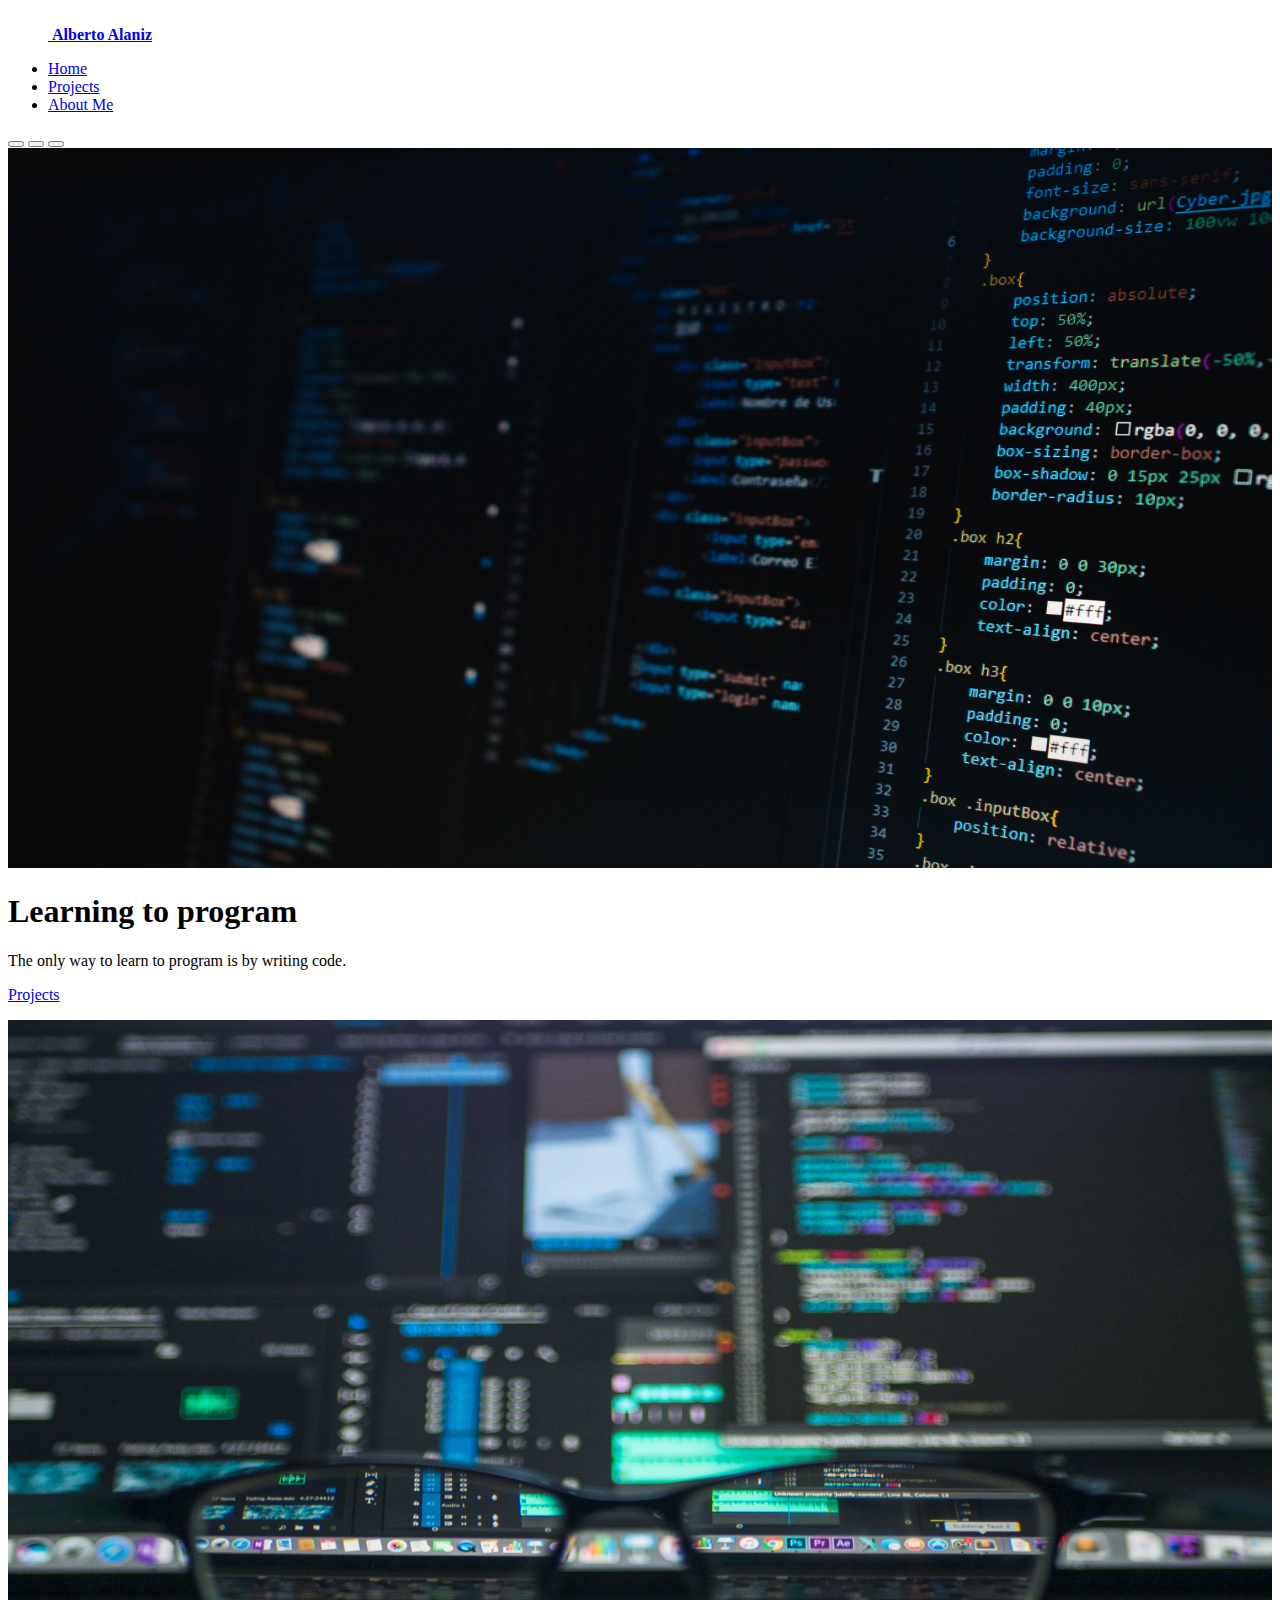
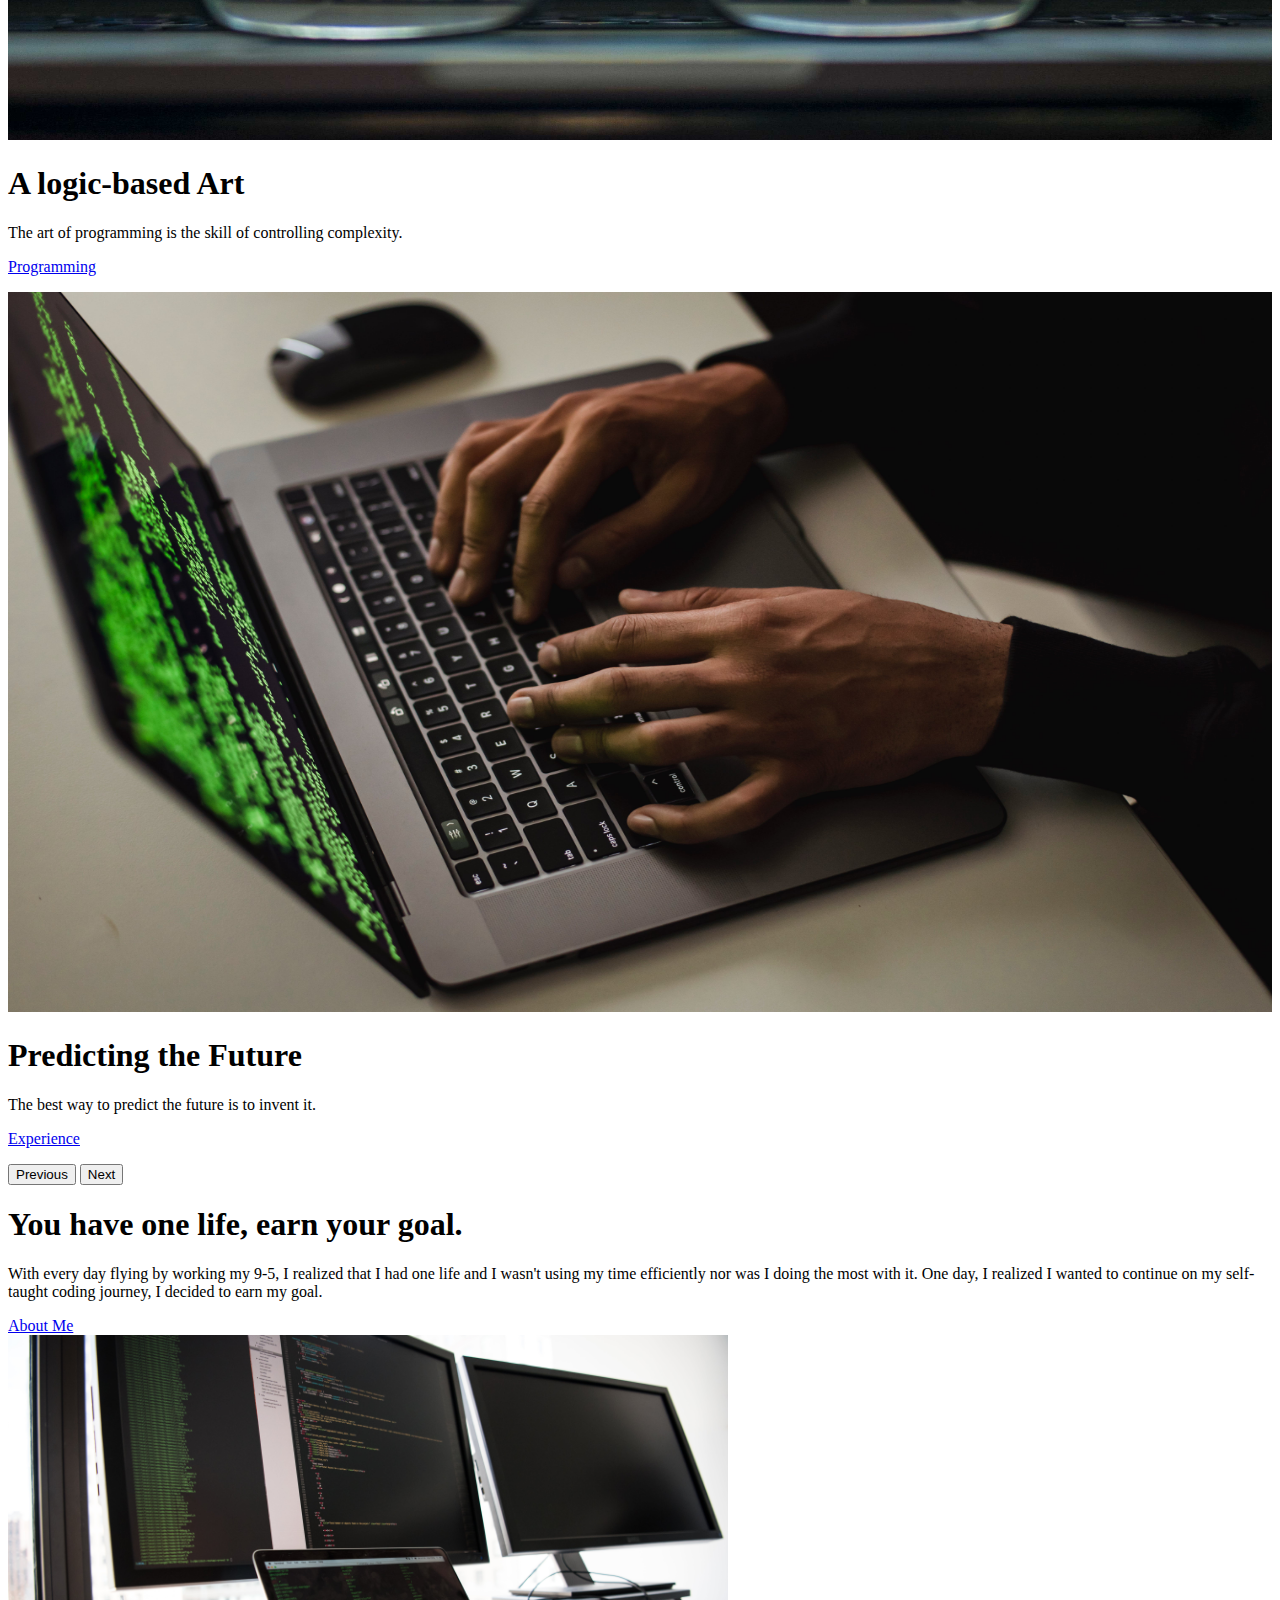
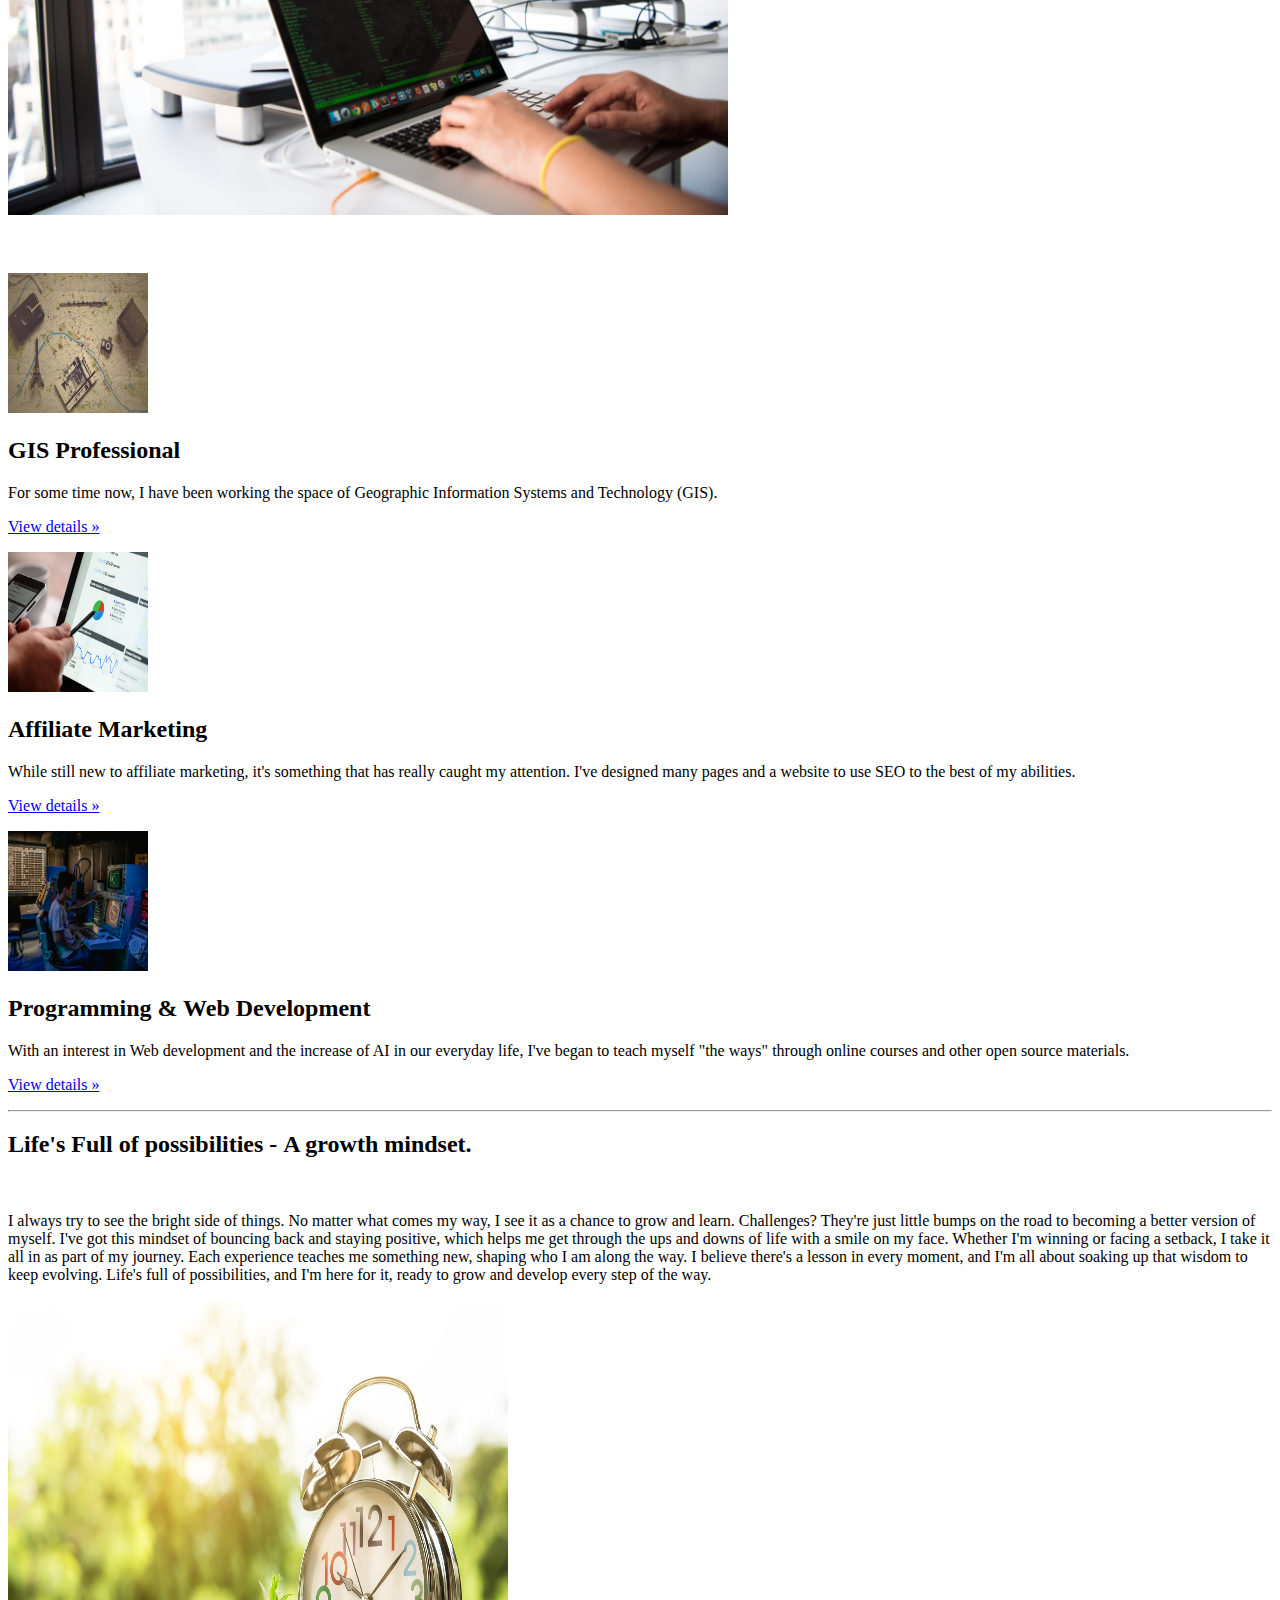
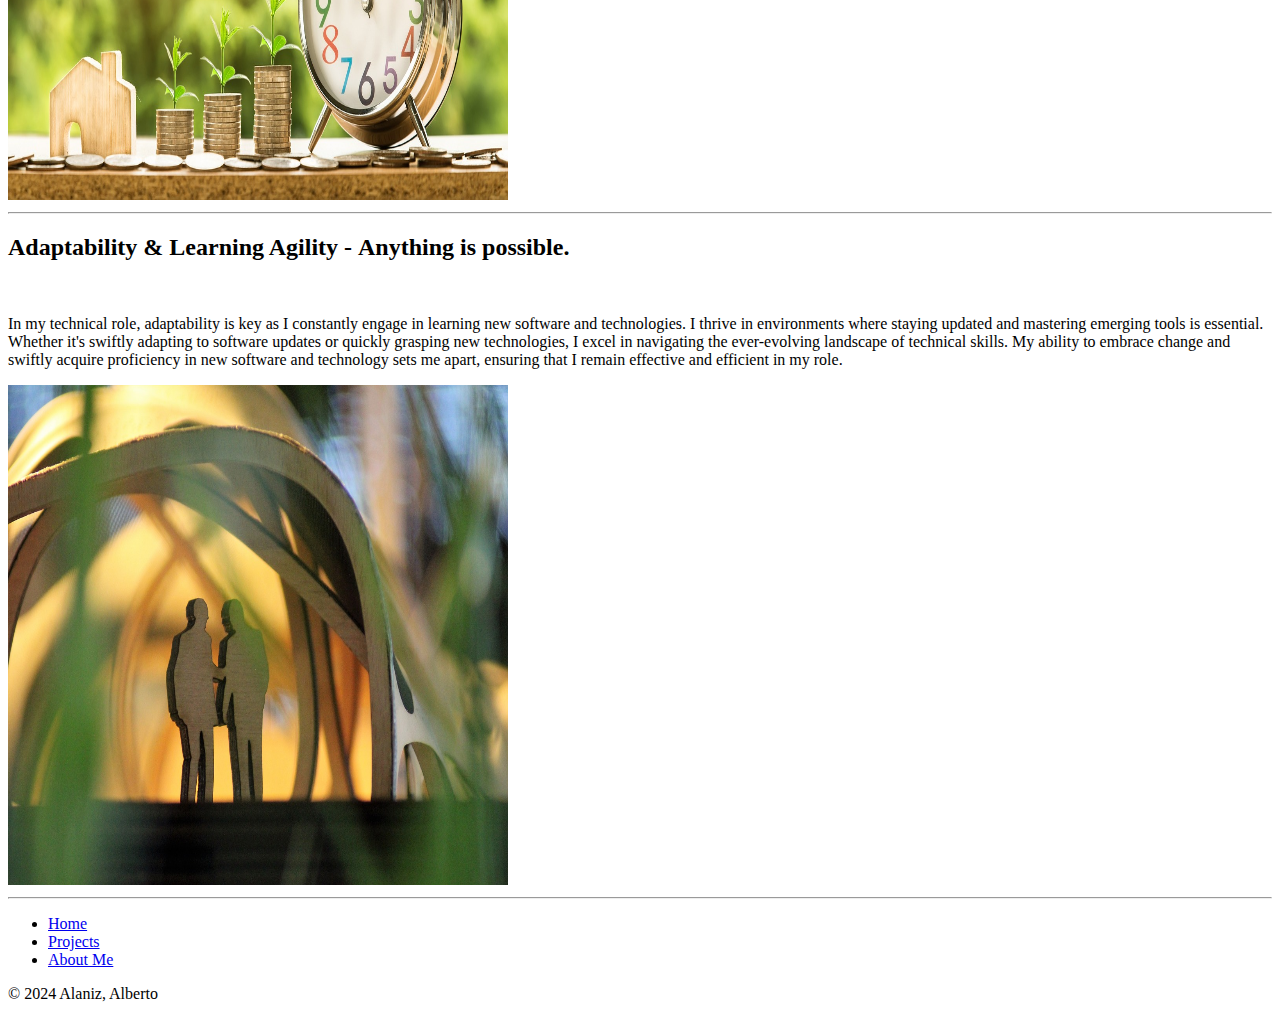
<file: index.html>
<!DOCTYPE html>
<html lang="en">
<head>
    <meta charset="UTF-8">
    <meta name="viewport" content="width=device-width, initial-scale=1.0">
    <link href="https://cdn.jsdelivr.net/npm/bootstrap@5.3.2/dist/css/bootstrap.min.css" rel="stylesheet" integrity="sha384-T3c6CoIi6uLrA9TneNEoa7RxnatzjcDSCmG1MXxSR1GAsXEV/Dwwykc2MPK8M2HN" crossorigin="anonymous">
    
    <title>Alberto Alaniz</title>
</head>
<body>
    <header class="d-flex flex-wrap justify-content-center py-3 mb-4 border-bottom">
        <a href="index.html" class="d-flex align-items-center mb-3 mb-md-0 me-md-auto link-body-emphasis text-decoration-none">
          <svg class="bi me-2" width="40" height="32"><use xlink:href="#bootstrap"></use></svg>
          <span class="fs-4"><b>Alberto Alaniz </b></span>
        </a>
  
        <ul class="nav nav-pills">
          <li class="nav-item"><a href="#" class="nav-link active" aria-current="page">Home</a></li>
          <li class="nav-item"><a href="projects.html" class="nav-link">Projects</a></li>
          <li class="nav-item"><a href="about.html" class="nav-link">About Me</a></li>
        </ul>
      </header>

      <div id="myCarousel" class="carousel slide mb-6" data-bs-ride="carousel">
        <div class="carousel-indicators">
          <button type="button" data-bs-target="#myCarousel" data-bs-slide-to="0" class="" aria-label="Slide 1"></button>
          <button type="button" data-bs-target="#myCarousel" data-bs-slide-to="1" aria-label="Slide 2" class="active" aria-current="true"></button>
          <button type="button" data-bs-target="#myCarousel" data-bs-slide-to="2" aria-label="Slide 3" class=""></button>
        </div>
        <div class="carousel-inner">
          <div class="carousel-item">
            <img class="bd-placeholder-img" width="100%" height="720px" src="try2.jpg" aria-hidden="true" preserveAspectRatio="xMidYMid slice" focusable="false"><rect  fill="var(--bs-secondary-color)"></rect></img>
            <div class="container">
              <div class="carousel-caption text-start">
                <h1>Learning to program</h1>
                <p class="opacity-75">The only way to learn to program is by writing code.</p>
                <p><a class="btn btn-lg btn-primary" href="projects.html">Projects</a></p>
              </div>
            </div>
          </div>
          <div class="carousel-item active">
            <img class="bd-placeholder-img" width="100%" height="720px" src="try1.jpg" aria-hidden="true" preserveAspectRatio="xMidYMid slice" focusable="false"><rect fill="var(--bs-secondary-color)"></rect></img>
            <div class="container">
              <div class="carousel-caption">
                <h1>A logic-based Art</h1>
                <p>The art of programming is the skill of controlling complexity.</p>
                <p><a class="btn btn-lg btn-primary" href="programming.html">Programming</a></p>
              </div>
            </div>
          </div>
          <div class="carousel-item">
            <img class="bd-placeholder-img" width="100%" height="720px" src="try3.jpg" aria-hidden="true" preserveAspectRatio="xMidYMid slice" focusable="false"><rect  fill="var(--bs-secondary-color)"></rect></img>
            <div class="container">
              <div class="carousel-caption text-end">
                <h1>Predicting the Future</h1>
                <p>The best way to predict the future is to invent it.</p>
                <p><a class="btn btn-lg btn-primary" href="gis.html">Experience</a></p>
              </div>
            </div>
          </div>
        </div>
        <button class="carousel-control-prev" type="button" data-bs-target="#myCarousel" data-bs-slide="prev">
          <span class="carousel-control-prev-icon" aria-hidden="true"></span>
          <span class="visually-hidden">Previous</span>
        </button>
        <button class="carousel-control-next" type="button" data-bs-target="#myCarousel" data-bs-slide="next">
          <span class="carousel-control-next-icon" aria-hidden="true"></span>
          <span class="visually-hidden">Next</span>
        </button>
      </div>

      <div class="row p-4 pb-0 pe-lg-0 pt-lg-5 align-items-center rounded-3 border shadow-lg">
        <div class="col-lg-7 p-3 p-lg-5 pt-lg-3">
          <h1 class="display-4 fw-bold lh-1 text-body-emphasis">You have one life, earn your goal.</h1>
          <p class="lead">With every day flying by working my 9-5, I realized that I had one life and I wasn't using my time efficiently nor was I doing the most with it. One day, I realized I wanted to continue on my self-taught coding journey, I decided to earn my goal.</p>
          <div class="d-grid gap-2 d-md-flex justify-content-md-start mb-4 mb-lg-3">
            <a class="btn btn-lg btn-primary" href="about.html">About Me</a>
          </div>
        </div>
        <div class="col-lg-4 offset-lg-1 p-0 overflow-hidden shadow-lg">
            <img class="rounded-lg-3" src="codingpicture.jpg" alt="" width="720">
        </div>
      </div>

      <div>
        <br>
        <br>
        <br>
      </div>
      
      <div class="container marketing">

        <!-- Three columns of text below the carousel -->
        <div class="row">
          <div class="col-lg-4">
            <img class="bd-placeholder-img rounded-circle" width="140" height="140" src="gispicture.jpg" role="img" aria-label="Placeholder" preserveAspectRatio="xMidYMid slice" focusable="false"><title>Placeholder</title><rect width="100%" height="100%" fill="var(--bs-secondary-color)"></rect></img>
            <h2 class="fw-normal">GIS Professional</h2>
            <p>For some time now, I have been working the space of Geographic Information Systems and Technology (GIS).</p>
            <p><a class="btn btn-primary" href="gis.html">View details »</a></p>
          </div><!-- /.col-lg-4 -->
          <div class="col-lg-4">
            <img class="bd-placeholder-img rounded-circle" width="140" height="140" src="marketing.jpg" role="img" aria-label="Placeholder" preserveAspectRatio="xMidYMid slice" focusable="false"><title>Placeholder</title><rect width="100%" height="100%" fill="var(--bs-secondary-color)"></rect></img>
            <h2 class="fw-normal">Affiliate Marketing</h2>
            <p>While still new to affiliate marketing, it's something that has really caught my attention. I've designed many pages and a website to use SEO to the best of my abilities.</p>
            <p><a class="btn btn-primary" href="marketing.html">View details »</a></p>
          </div><!-- /.col-lg-4 -->
          <div class="col-lg-4">
            <img class="bd-placeholder-img rounded-circle" width="140" height="140" src="machine.jpg" role="img" aria-label="Placeholder" preserveAspectRatio="xMidYMid slice" focusable="false"><title>Placeholder</title><rect width="100%" height="100%" fill="var(--bs-secondary-color)"></rect></img>
            <h2 class="fw-normal">Programming & Web Development</h2>
            <p>With an interest in Web development and the increase of AI in our everyday life, I've began to teach myself "the ways" through online courses and other open source materials.</p>
            <p><a class="btn btn-primary" href="programming.html">View details »</a></p>
          </div><!-- /.col-lg-4 -->
        </div><!-- /.row -->
    
    
        <!-- START THE FEATURETTES -->
    
        <hr class="featurette-divider">
    
        <div class="row featurette">
          <div class="col-md-7">
            <h2 class="featurette-heading fw-normal lh-1"><b>Life's Full of possibilities - </b><span class="text-body-secondary">A growth mindset.</span></h2><br>
            <p class="lead">I always try to see the bright side of things. No matter what comes my way, I see it as a chance to grow and learn. Challenges? They're just little bumps on the road to becoming a better version of myself. I've got this mindset of bouncing back and staying positive, which helps me get through the ups and downs of life with a smile on my face. Whether I'm winning or facing a setback, I take it all in as part of my journey. Each experience teaches me something new, shaping who I am along the way. I believe there's a lesson in every moment, and I'm all about soaking up that wisdom to keep evolving. Life's full of possibilities, and I'm here for it, ready to grow and develop every step of the way.</p>
          </div>
          <div class="col-md-5">
            <img class="bd-placeholder-img bd-placeholder-img-lg featurette-image img-fluid mx-auto" width="500" height="500" src="growth.jpg" role="img" aria-label="Placeholder: 500x500" preserveAspectRatio="xMidYMid slice" focusable="false"><title>Placeholder</title><rect width="100%" height="100%" fill="var(--bs-secondary-bg)"></rect><text x="50%" y="50%" fill="var(--bs-secondary-color)" dy=".3em"></text></img>
          </div>
        </div>
    
        <hr class="featurette-divider">
    
        <div class="row featurette">
          <div class="col-md-7 order-md-2">
            <h2 class="featurette-heading fw-normal lh-1"><b>Adaptability & Learning Agility - </b><span class="text-body-secondary">Anything is possible.</span></h2><br>
            <p class="lead">In my technical role, adaptability is key as I constantly engage in learning new software and technologies. I thrive in environments where staying updated and mastering emerging tools is essential. Whether it's swiftly adapting to software updates or quickly grasping new technologies, I excel in navigating the ever-evolving landscape of technical skills. My ability to embrace change and swiftly acquire proficiency in new software and technology sets me apart, ensuring that I remain effective and efficient in my role.

            </p>
          </div>
          <div class="col-md-5 order-md-1"> 
            <img class="bd-placeholder-img bd-placeholder-img-lg featurette-image img-fluid mx-auto" width="500" height="500" src="adaptability.jpg" role="img" aria-label="Placeholder: 500x500" preserveAspectRatio="xMidYMid slice" focusable="false"><title>Placeholder</title><rect width="100%" height="100%" fill="var(--bs-secondary-bg)"></rect><text x="50%" y="50%" fill="var(--bs-secondary-color)" dy=".3em"></text></img>
          </div>
        </div>
    
        <hr class="featurette-divider">
    
    
        <!-- /END THE FEATURETTES -->
        <footer class="py-3 my-4">
          <ul class="nav justify-content-center border-bottom pb-3 mb-3">
            <li class="nav-item"><a href="index.html" class="nav-link px-2 text-body-secondary">Home</a></li>
            <li class="nav-item"><a href="projects.html" class="nav-link px-2 text-body-secondary">Projects</a></li>
            <li class="nav-item"><a href="about.html" class="nav-link px-2 text-body-secondary">About Me</a></li>
          </ul>
          <p class="text-center text-body-secondary">© 2024 Alaniz, Alberto</p>
        </footer>
      </div>

       

      

    <script src="https://cdn.jsdelivr.net/npm/bootstrap@5.3.2/dist/js/bootstrap.bundle.min.js" integrity="sha384-C6RzsynM9kWDrMNeT87bh95OGNyZPhcTNXj1NW7RuBCsyN/o0jlpcV8Qyq46cDfL" crossorigin="anonymous"></script>
</body>
</html>
</file>
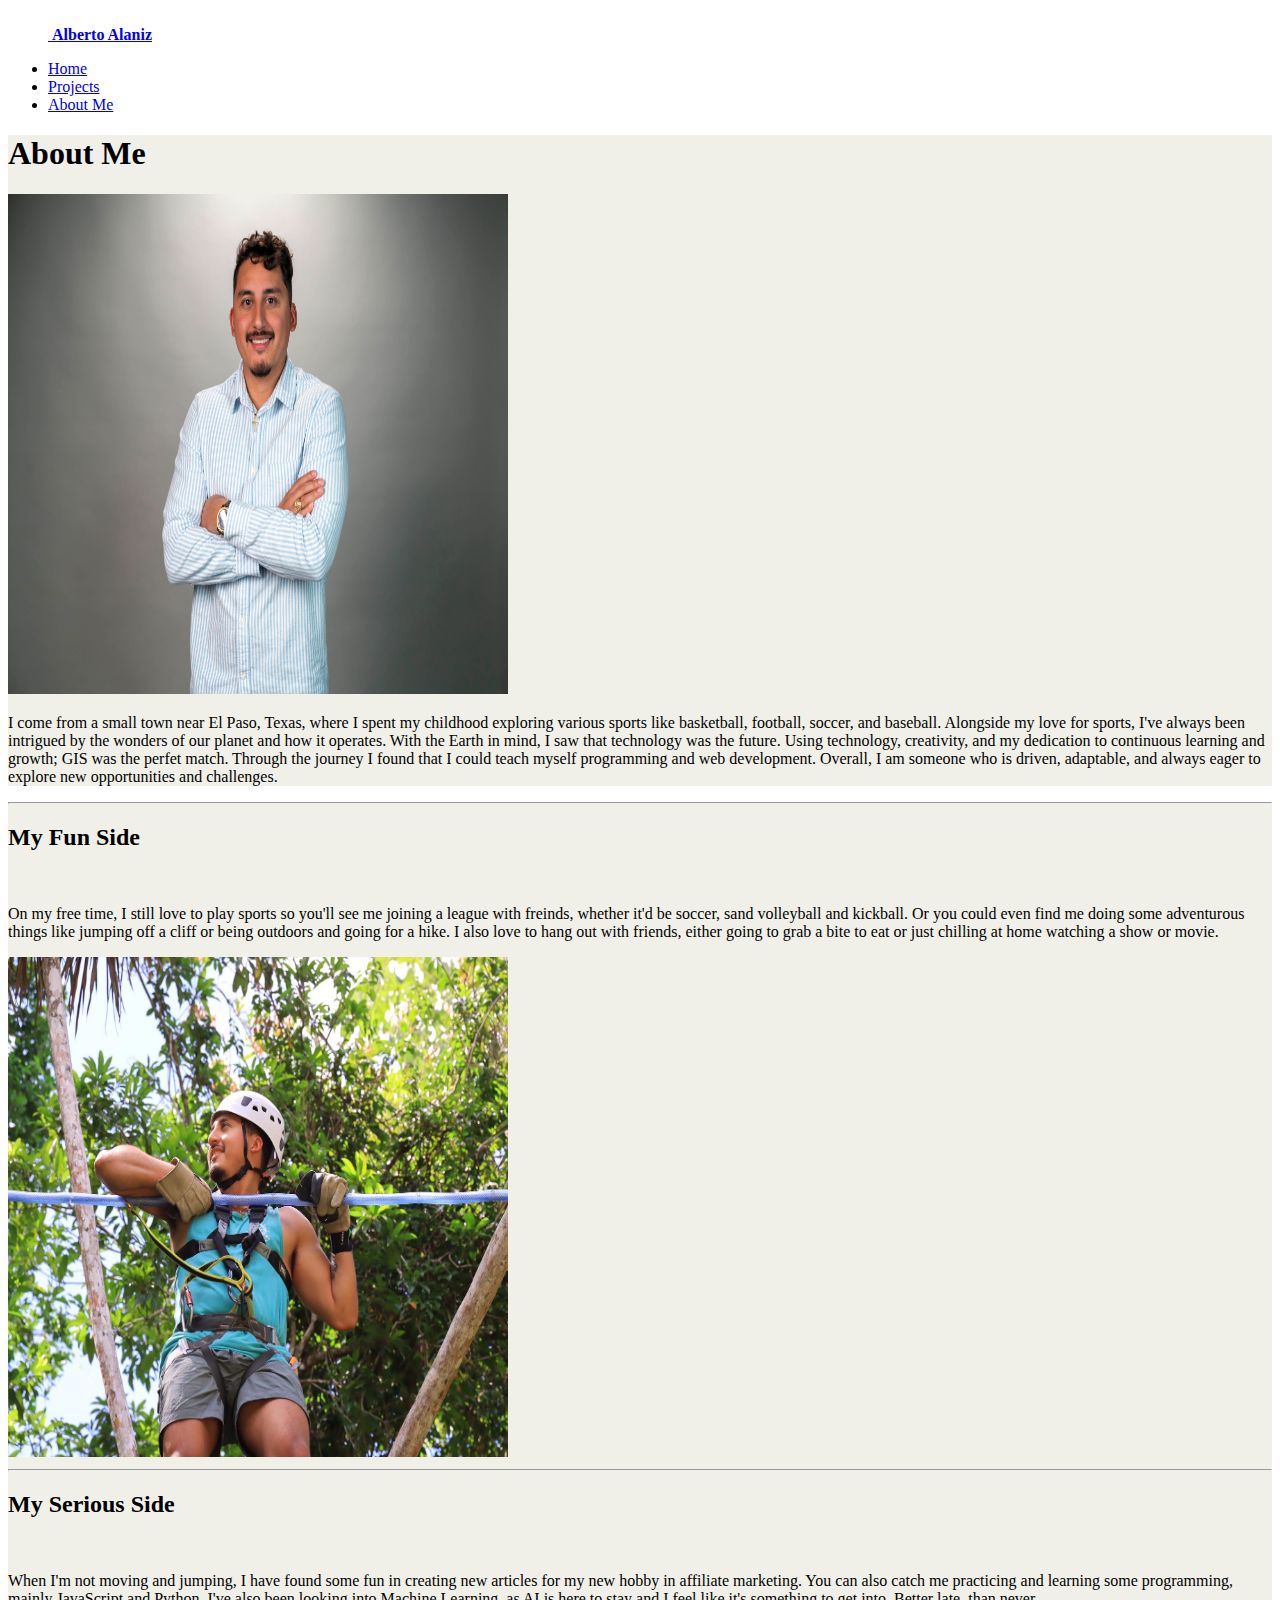
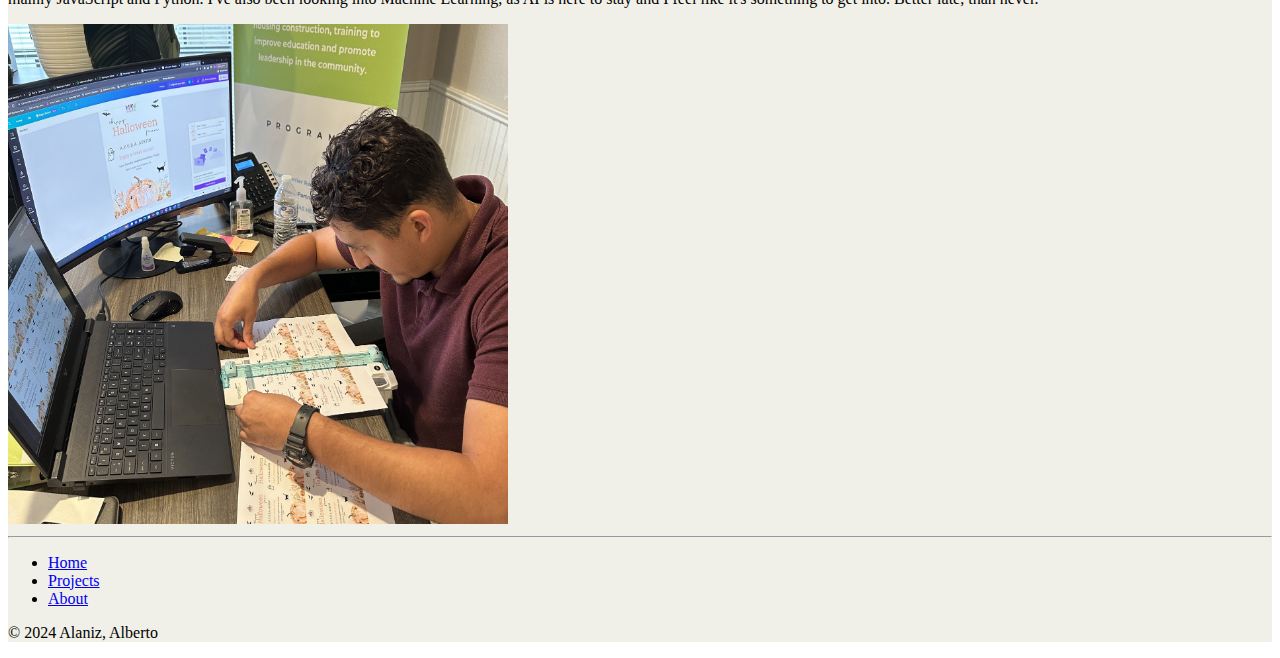
<file: about.html>
<!DOCTYPE html>
<html lang="en">
<head>
    <meta charset="UTF-8">
    <meta name="viewport" content="width=device-width, initial-scale=1.0">
    <link href="https://cdn.jsdelivr.net/npm/bootstrap@5.3.2/dist/css/bootstrap.min.css" rel="stylesheet" integrity="sha384-T3c6CoIi6uLrA9TneNEoa7RxnatzjcDSCmG1MXxSR1GAsXEV/Dwwykc2MPK8M2HN" crossorigin="anonymous">
    <link href="syle.css" rel="stylesheet">
    <title>About Me</title>
</head>
<body>
    
    <header class="d-flex flex-wrap justify-content-center py-3 mb-4 border-bottom">
        <a href="index.html" class="d-flex align-items-center mb-3 mb-md-0 me-md-auto link-body-emphasis text-decoration-none">
          <svg class="bi me-2" width="40" height="32"><use xlink:href="#bootstrap"></use></svg>
          <span class="fs-4"><b>Alberto Alaniz </b></span>
        </a>
  
        <ul class="nav nav-pills">
          <li class="nav-item"><a href="index.html" class="nav-link active" aria-current="page">Home</a></li>
          <li class="nav-item"><a href="projects.html" class="nav-link">Projects</a></li>
          <li class="nav-item"><a href="about.html" class="nav-link">About Me</a></li>
        </ul>
      </header>
      
      
      <section class="py-5 text-center container">
        <div class="row py-lg-5">
          <div class="col-lg-6 col-md-8 mx-auto">
            <h1 class="fw-normal"><b>About Me</b></h1>
            <img class="bd-placeholder-img bd-placeholder-img-lg featurette-image img-fluid mx-auto rounded-circle" width="500" height="500" src="self.jpg" role="img" aria-label="Placeholder: 500x500" preserveAspectRatio="xMidYMid slice" focusable="false"><title>Placeholder</title><rect width="100%" height="100%" fill="var(--bs-secondary-bg)"></rect><text x="50%" y="50%" fill="var(--bs-secondary-color)" dy=".3em"></text></img>
            <p class="lead text-body-secondary">I come from a small town near El Paso, Texas, where I spent my childhood exploring various sports like basketball, football, soccer, and baseball. Alongside my love for sports, I've always been intrigued by the wonders of our planet and how it operates. With the Earth in mind, I saw that technology was the future. Using technology, creativity, and my dedication to continuous learning and growth; GIS was the perfet match.
                 Through the journey I found that I could teach myself programming and web development. Overall, I am someone who is driven, adaptable, and always eager to explore new opportunities and challenges. </p>
          </div>
        </div>
      </section>

      <div class="container marketing">


        <hr class="featurette-divider">
    
        <div class="row featurette">
          <div class="col-md-7">
            <h2 class="featurette-heading fw-normal lh-1"><b>My Fun Side </b><span class="text-body-secondary"> </span></h2><p></p><br>
            <p class="lead">On my free time, I still love to play sports so you'll see me joining a league with freinds, whether it'd be soccer, sand volleyball and kickball. Or you could even find me doing some adventurous things like jumping off a cliff or being outdoors and going for a hike. I also love to hang out with friends, either going to grab a bite to eat or just chilling at home watching a show or movie. </p>
        </div>
          <div class="col-md-5">
            <img class="bd-placeholder-img bd-placeholder-img-lg featurette-image img-fluid mx-auto" width="500" height="500" src="adventure.JPG" role="img" aria-label="Placeholder: 500x500" preserveAspectRatio="xMidYMid slice" focusable="false"><title>Placeholder</title><rect width="100%" height="100%" fill="var(--bs-secondary-bg)"></rect><text x="50%" y="50%" fill="var(--bs-secondary-color)" dy=".3em"></text></img>
          </div>
        </div>
    
        <hr class="featurette-divider">
    
        <div class="row featurette">
          <div class="col-md-7 order-md-2">
            <h2 class="featurette-heading fw-normal lh-1"><b>My Serious Side </b><span class="text-body-secondary"> </span></h2><p></p><br>
            <p class="lead">When I'm not moving and jumping, I have found some fun in creating new articles for my new hobby in affiliate marketing. You can also catch me practicing and learning some programming, mainly JavaScript and Python. I've also been looking into Machine Learning, as AI is here to stay and I feel like it's something to get into. Better late, than never.

            </p>
          </div>
          <div class="col-md-5 order-md-1"> 
            <img class="bd-placeholder-img bd-placeholder-img-lg featurette-image img-fluid mx-auto" width="500" height="500" src="serious.jpg" role="img" aria-label="Placeholder: 500x500" preserveAspectRatio="xMidYMid slice" focusable="false"><title>Placeholder</title><rect width="100%" height="100%" fill="var(--bs-secondary-bg)"></rect><text x="50%" y="50%" fill="var(--bs-secondary-color)" dy=".3em"></text></img>
          </div>
        </div>

        <hr class="featurette-divider">
        

        <footer class="py-3 my-4">
            <ul class="nav justify-content-center border-bottom pb-3 mb-3">
              <li class="nav-item"><a href="index.html" class="nav-link px-2 text-body-secondary">Home</a></li>
              <li class="nav-item"><a href="projects.html" class="nav-link px-2 text-body-secondary">Projects</a></li>
              <li class="nav-item"><a href="about.html" class="nav-link px-2 text-body-secondary">About</a></li>
            </ul>
            <p class="text-center text-body-secondary">© 2024 Alaniz, Alberto</p>
          </footer>
      </div>

    <script src="https://cdn.jsdelivr.net/npm/bootstrap@5.3.2/dist/js/bootstrap.bundle.min.js" integrity="sha384-C6RzsynM9kWDrMNeT87bh95OGNyZPhcTNXj1NW7RuBCsyN/o0jlpcV8Qyq46cDfL" crossorigin="anonymous"></script>
</body>
</html>
</file>
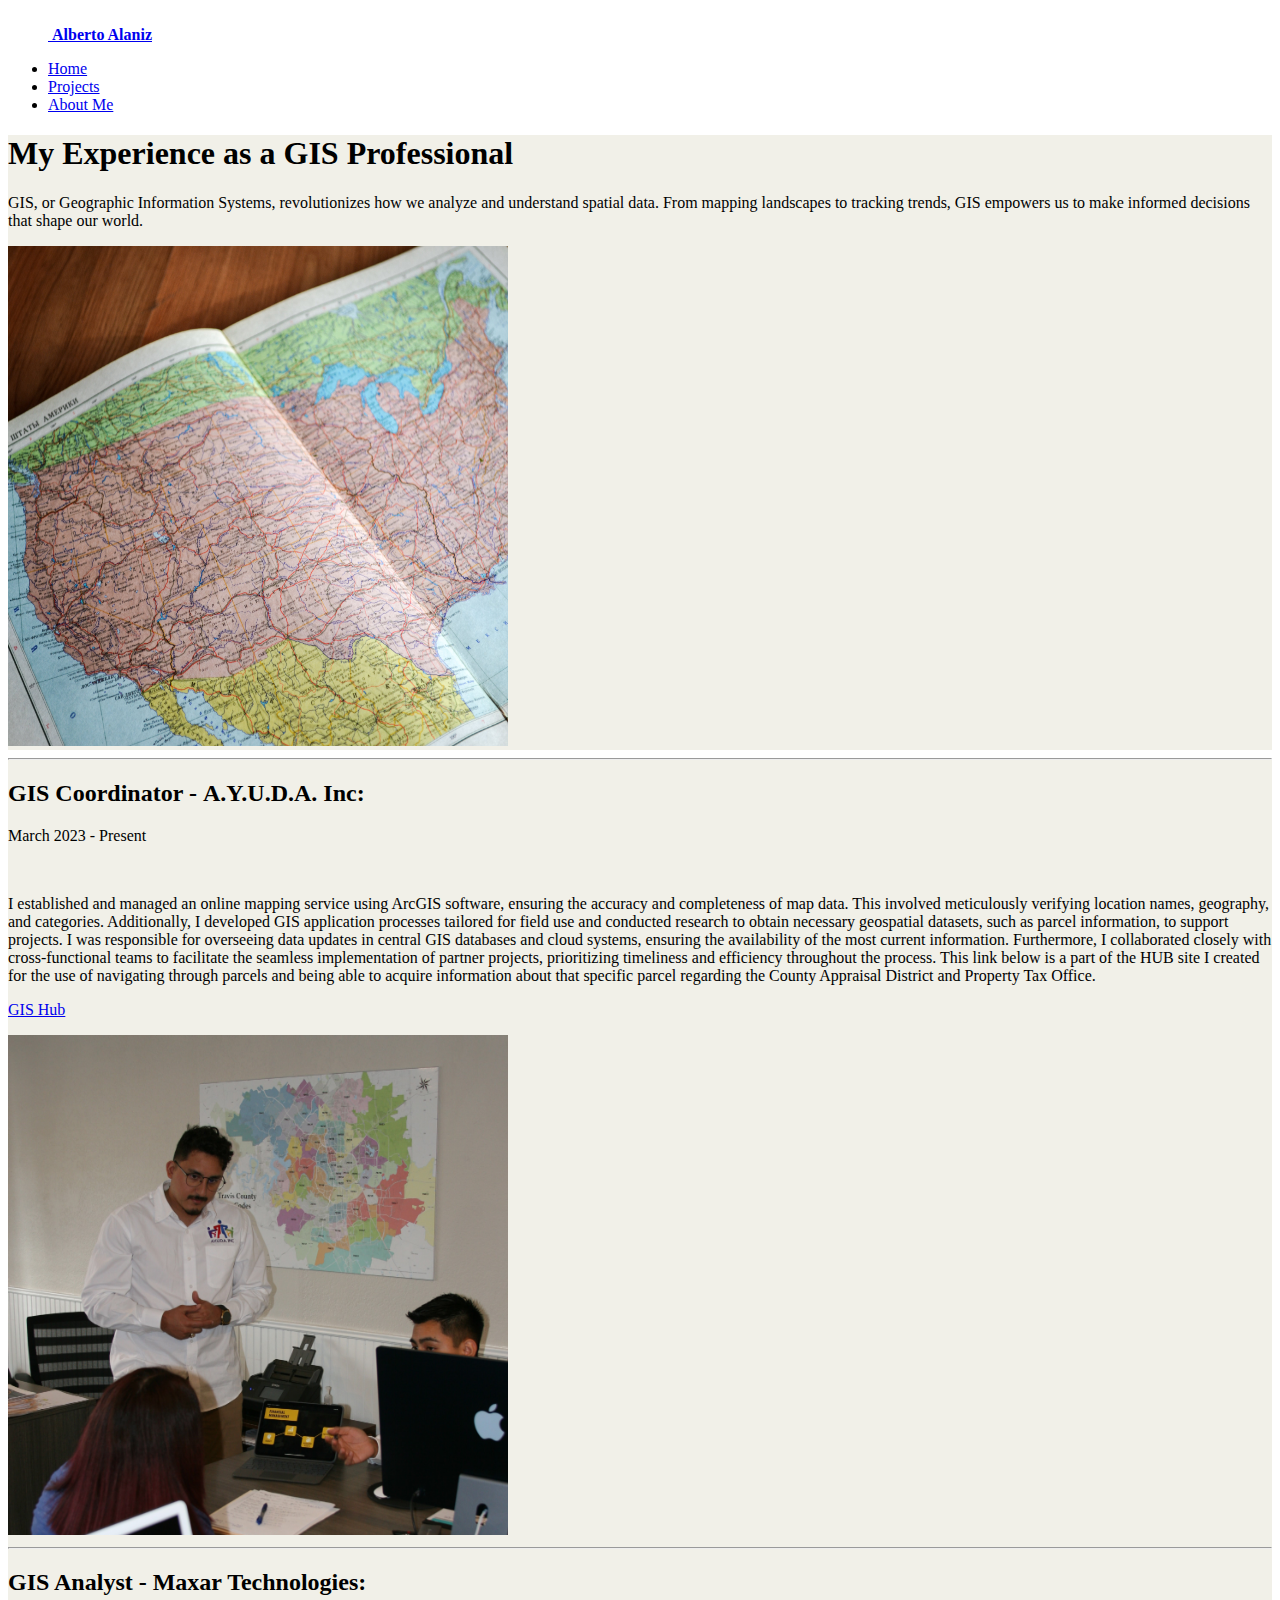
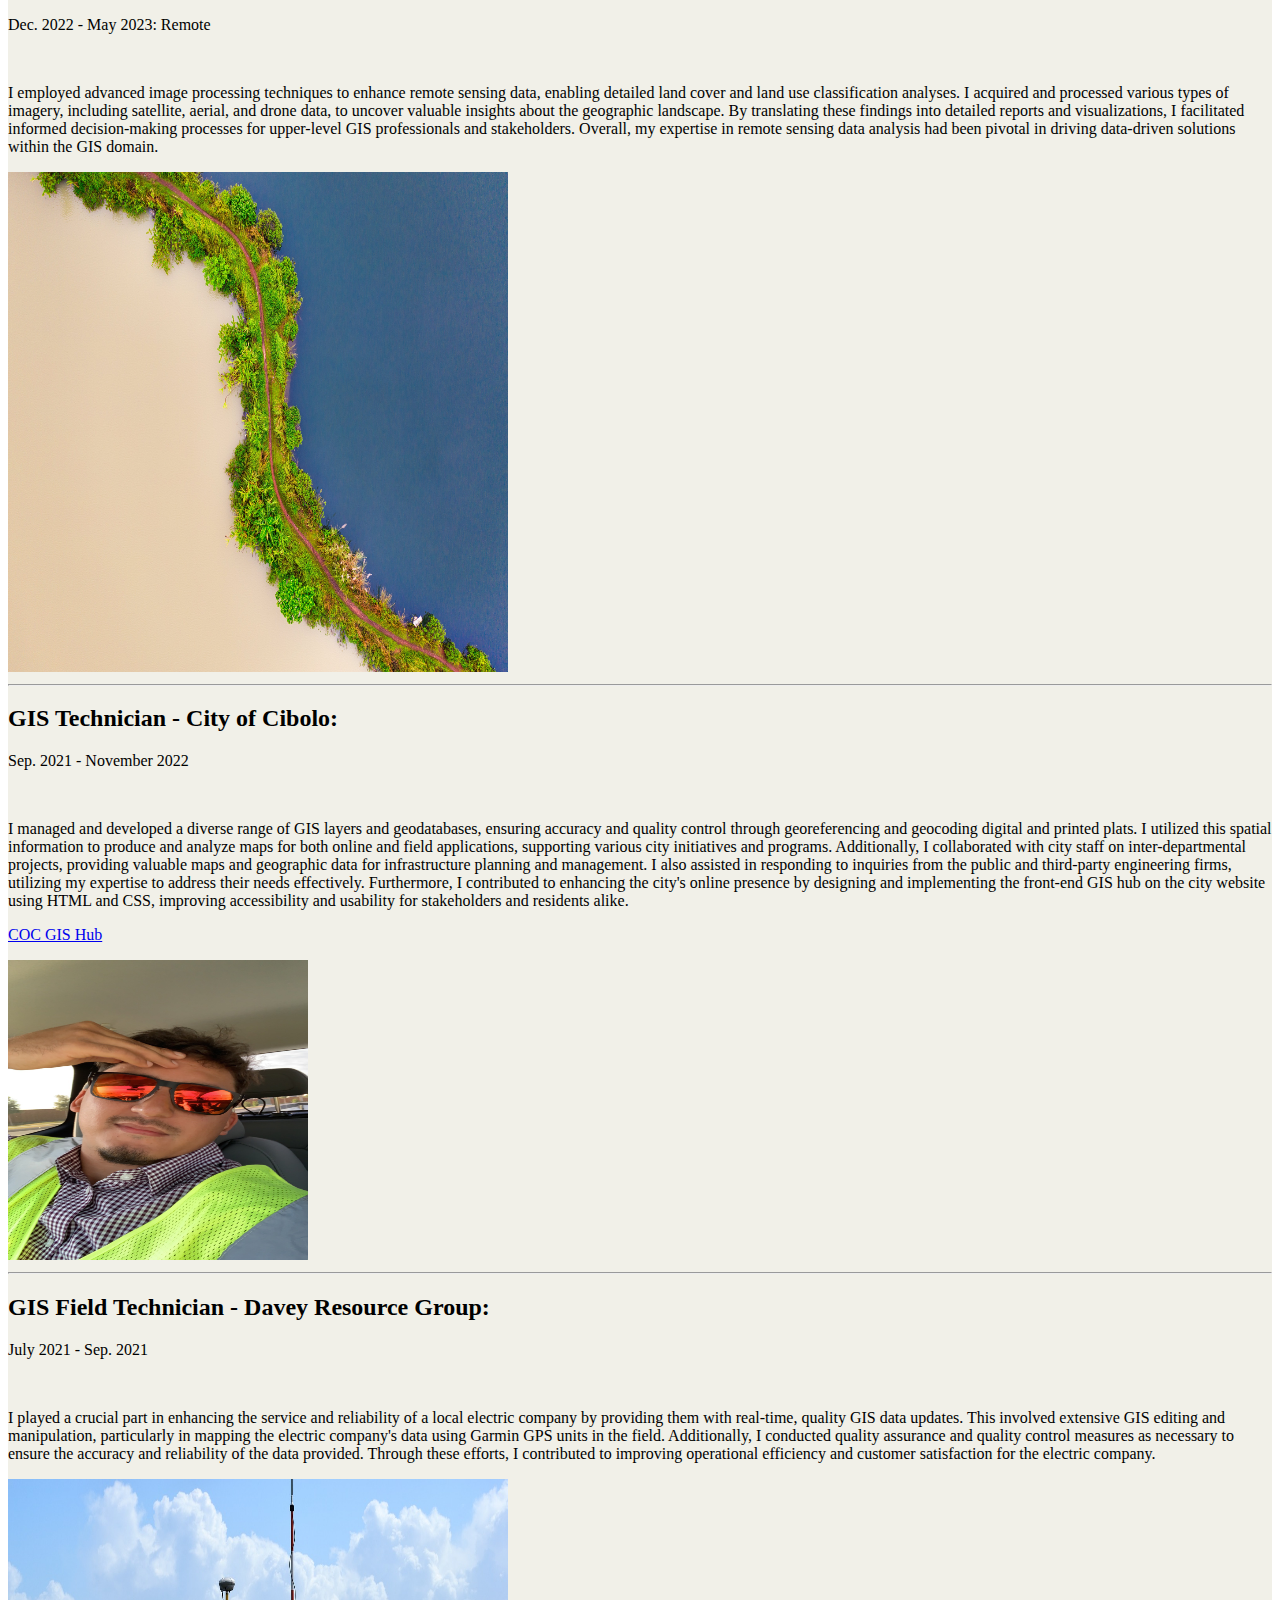
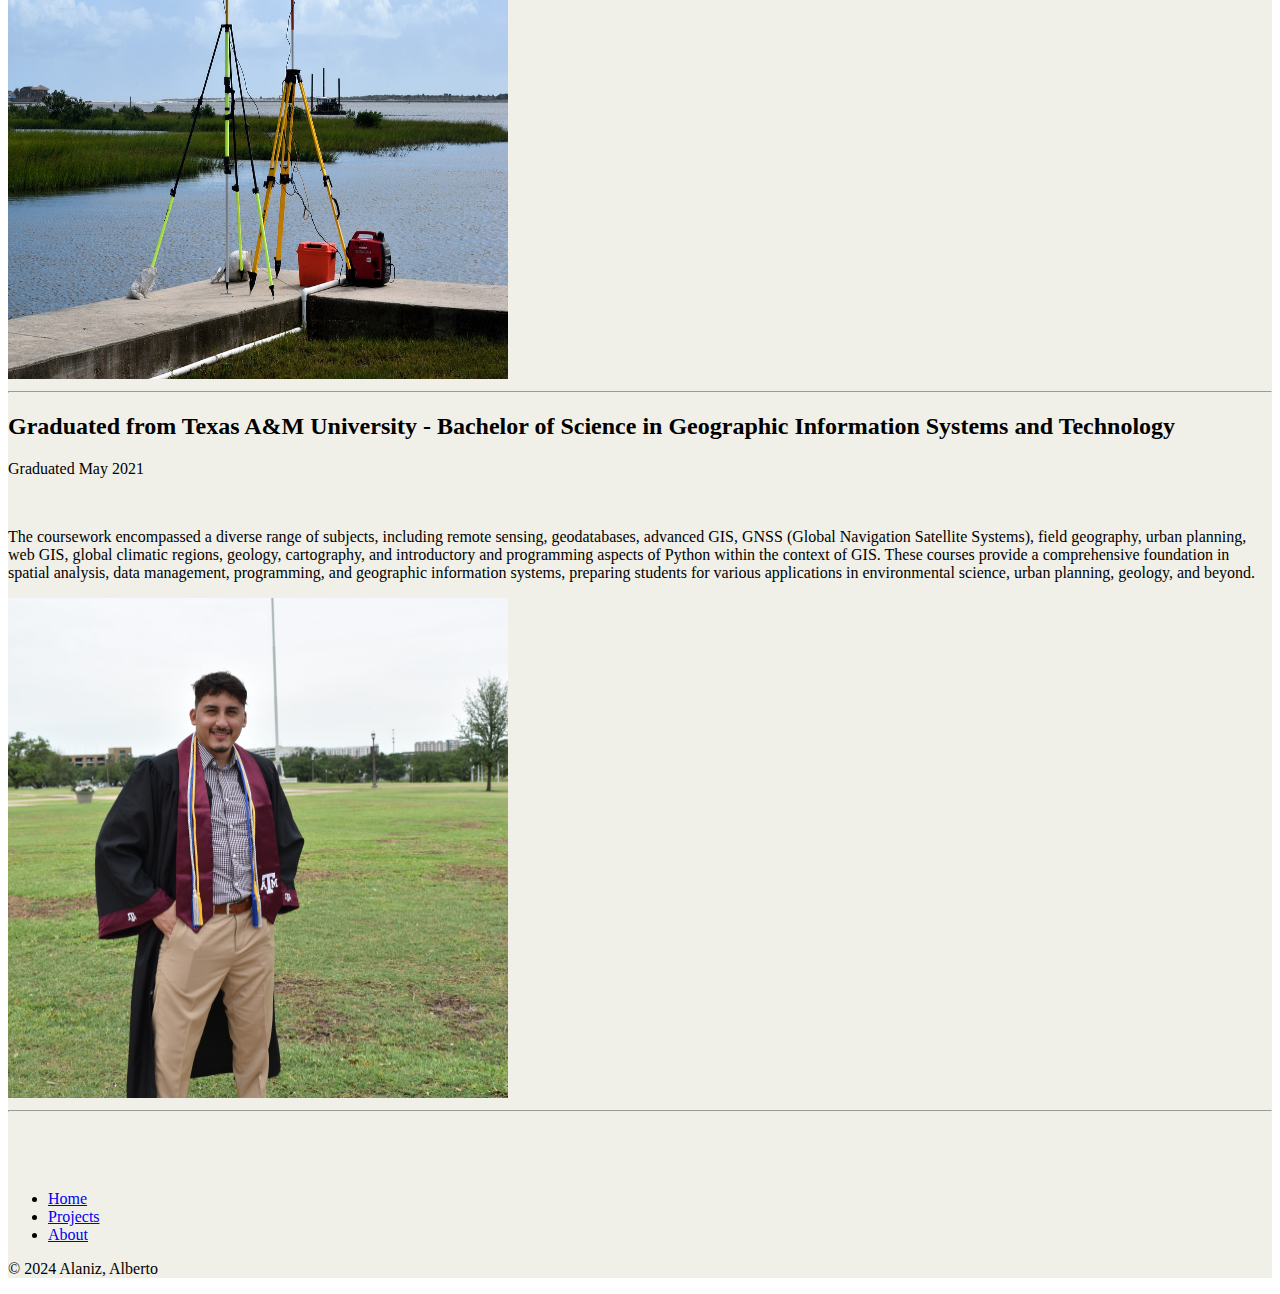
<file: gis.html>
<!DOCTYPE html>
<html lang="en">
<head>
    <meta charset="UTF-8">
    <meta name="viewport" content="width=device-width, initial-scale=1.0">
    <link href="https://cdn.jsdelivr.net/npm/bootstrap@5.3.2/dist/css/bootstrap.min.css" rel="stylesheet" integrity="sha384-T3c6CoIi6uLrA9TneNEoa7RxnatzjcDSCmG1MXxSR1GAsXEV/Dwwykc2MPK8M2HN" crossorigin="anonymous">
    <link href="syle.css" rel="stylesheet">

    <title>GIS Experience</title>
</head>
<body>
    
    <header class="d-flex flex-wrap justify-content-center py-3 mb-4 border-bottom">
        <a href="index.html" class="d-flex align-items-center mb-3 mb-md-0 me-md-auto link-body-emphasis text-decoration-none">
          <svg class="bi me-2" width="40" height="32"><use xlink:href="#bootstrap"></use></svg>
          <span class="fs-4"><b>Alberto Alaniz </b></span>
        </a>
  
        <ul class="nav nav-pills">
          <li class="nav-item"><a href="index.html" class="nav-link active" aria-current="page">Home</a></li>
          <li class="nav-item"><a href="projects.html" class="nav-link">Projects</a></li>
          <li class="nav-item"><a href="about.html" class="nav-link">About Me</a></li>
        </ul>
      </header>

      <section class="py-5 text-center container">
        <div class="row py-lg-5">
          <div class="col-lg-6 col-md-8 mx-auto">
            <h1 class="fw-normal"><b>My Experience as a GIS Professional</b></h1>
            <p class="lead text-body-secondary">GIS, or Geographic Information Systems, revolutionizes how we analyze and understand spatial data. From mapping landscapes to tracking trends, GIS empowers us to make informed decisions that shape our world. </p>
            <img class="bd-placeholder-img bd-placeholder-img-lg featurette-image img-fluid mx-auto" width="500" height="500" src="map.jpg" role="img" aria-label="Placeholder: 500x500" preserveAspectRatio="xMidYMid slice" focusable="false"><title>Placeholder</title><rect width="100%" height="100%" fill="var(--bs-secondary-bg)"></rect><text x="50%" y="50%" fill="var(--bs-secondary-color)" dy=".3em"></text></img>

          </div>
        </div>
      </section>

      <div class="container marketing">


        <hr class="featurette-divider">
    
        <div class="row featurette">
          <div class="col-md-7">
            <h2 class="featurette-heading fw-normal lh-1"><b>GIS Coordinator - </b><span class="text-body-secondary">A.Y.U.D.A. Inc: </span></h2><p>March 2023 - Present</p><br>
            <p class="lead">I established and managed an online mapping service using ArcGIS software, ensuring the accuracy and completeness of map data. This involved meticulously verifying location names, geography, and categories. Additionally, I developed GIS application processes tailored for field use and conducted research to obtain necessary geospatial datasets, such as parcel information, to support projects. I was responsible for overseeing data updates in central GIS databases and cloud systems, ensuring the availability of the most current information. Furthermore, I collaborated closely with cross-functional teams to facilitate the seamless implementation of partner projects, prioritizing timeliness and efficiency throughout the process. This link below is a part of the HUB site I created for the use of navigating through parcels and being able to acquire information about that specific parcel regarding the County Appraisal District and Property Tax Office. </p>
            <p><a class="btn btn-lg btn-primary" href="https://ayuda-alaniz.hub.arcgis.com/" target="_blank">GIS Hub</a></p>
        </div>
          <div class="col-md-5">
            <img class="bd-placeholder-img bd-placeholder-img-lg featurette-image img-fluid mx-auto" width="500" height="500" src="coordinator.JPG" role="img" aria-label="Placeholder: 500x500" preserveAspectRatio="xMidYMid slice" focusable="false"><title>Placeholder</title><rect width="100%" height="100%" fill="var(--bs-secondary-bg)"></rect><text x="50%" y="50%" fill="var(--bs-secondary-color)" dy=".3em"></text></img>
          </div>
        </div>
    
        <hr class="featurette-divider">
    
        <div class="row featurette">
          <div class="col-md-7 order-md-2">
            <h2 class="featurette-heading fw-normal lh-1"><b>GIS Analyst - </b><span class="text-body-secondary">Maxar Technologies: </span></h2><p>Dec. 2022 - May 2023: Remote</p><br>
            <p class="lead">I employed advanced image processing techniques to enhance remote sensing data, enabling detailed land cover and land use classification analyses. I acquired and processed various types of imagery, including satellite, aerial, and drone data, to uncover valuable insights about the geographic landscape. By translating these findings into detailed reports and visualizations, I facilitated informed decision-making processes for upper-level GIS professionals and stakeholders. Overall, my expertise in remote sensing data analysis had been pivotal in driving data-driven solutions within the GIS domain.

            </p>
          </div>
          <div class="col-md-5 order-md-1"> 
            <img class="bd-placeholder-img bd-placeholder-img-lg featurette-image img-fluid mx-auto" width="500" height="500" src="maxar.jpg" role="img" aria-label="Placeholder: 500x500" preserveAspectRatio="xMidYMid slice" focusable="false"><title>Placeholder</title><rect width="100%" height="100%" fill="var(--bs-secondary-bg)"></rect><text x="50%" y="50%" fill="var(--bs-secondary-color)" dy=".3em"></text></img>
          </div>
        </div>

        <hr class="featurette-divider">

        <div class="row featurette">
            <div class="col-md-7">
              <h2 class="featurette-heading fw-normal lh-1"><b>GIS Technician - </b><span class="text-body-secondary">City of Cibolo: </span></h2><p>Sep. 2021 - November 2022</p><br>
              <p class="lead">I managed and developed a diverse range of GIS layers and geodatabases, ensuring accuracy and quality control through georeferencing and geocoding digital and printed plats. I utilized this spatial information to produce and analyze maps for both online and field applications, supporting various city initiatives and programs. Additionally, I collaborated with city staff on inter-departmental projects, providing valuable maps and geographic data for infrastructure planning and management. I also assisted in responding to inquiries from the public and third-party engineering firms, utilizing my expertise to address their needs effectively. Furthermore, I contributed to enhancing the city's online presence by designing and implementing the front-end GIS hub on the city website using HTML and CSS, improving accessibility and usability for stakeholders and residents alike.</p>
              <p><a class="btn btn-lg btn-primary" href="https://maps-and-gis-cibolotx.hub.arcgis.com/" target="_blank">COC GIS Hub</a></p>
            </div>
            <div class="col-md-5">
              <img class="bd-placeholder-img bd-placeholder-img-lg featurette-image img-fluid mx-auto" width="300" height="300" src="cibolo.JPG" role="img" aria-label="Placeholder: 500x500" preserveAspectRatio="xMidYMid slice" focusable="false"><title>Placeholder</title><rect width="100%" height="100%" fill="var(--bs-secondary-bg)"></rect><text x="50%" y="50%" fill="var(--bs-secondary-color)" dy=".3em"></text></img>
            </div>
          </div>

          <hr class="featurette-divider">

          <div class="row featurette">
            <div class="col-md-7 order-md-2">
              <h2 class="featurette-heading fw-normal lh-1"><b>GIS Field Technician - </b><span class="text-body-secondary">Davey Resource Group: </span></h2><p>July 2021 - Sep. 2021</p><br>
              <p class="lead">I played a crucial part in enhancing the service and reliability of a local electric company by providing them with real-time, quality GIS data updates. This involved extensive GIS editing and manipulation, particularly in mapping the electric company's data using Garmin GPS units in the field. Additionally, I conducted quality assurance and quality control measures as necessary to ensure the accuracy and reliability of the data provided. Through these efforts, I contributed to improving operational efficiency and customer satisfaction for the electric company.
  
              </p>
            </div>
            <div class="col-md-5 order-md-1"> 
              <img class="bd-placeholder-img bd-placeholder-img-lg featurette-image img-fluid mx-auto" width="500" height="500" src="survey.jpg" role="img" aria-label="Placeholder: 500x500" preserveAspectRatio="xMidYMid slice" focusable="false"><title>Placeholder</title><rect width="100%" height="100%" fill="var(--bs-secondary-bg)"></rect><text x="50%" y="50%" fill="var(--bs-secondary-color)" dy=".3em"></text></img>
            </div>
          </div>

          <hr class="featurette-divider">

          
        <div class="row featurette">
            <div class="col-md-7">
              <h2 class="featurette-heading fw-normal lh-1"><b>Graduated from Texas A&M University - </b><span class="text-body-secondary">Bachelor of Science in Geographic Information Systems and Technology</span></h2><p>Graduated May 2021</p><br>
              <p class="lead">The coursework encompassed a diverse range of subjects, including remote sensing, geodatabases, advanced GIS, GNSS (Global Navigation Satellite Systems), field geography, urban planning, web GIS, global climatic regions, geology, cartography, and introductory and programming aspects of Python within the context of GIS. These courses provide a comprehensive foundation in spatial analysis, data management, programming, and geographic information systems, preparing students for various applications in environmental science, urban planning, geology, and beyond.</p>
            </div>
            <div class="col-md-5">
              <img class="bd-placeholder-img bd-placeholder-img-lg featurette-image img-fluid mx-auto" width="500" height="500" src="grad.JPG" role="img" aria-label="Placeholder: 500x500" preserveAspectRatio="xMidYMid slice" focusable="false"><title>Placeholder</title><rect width="100%" height="100%" fill="var(--bs-secondary-bg)"></rect><text x="50%" y="50%" fill="var(--bs-secondary-color)" dy=".3em"></text></img>
            </div>
          </div>

          <hr class="featurette-divider">
          <br><br><br>

          <footer class="py-3 my-4">
            <ul class="nav justify-content-center border-bottom pb-3 mb-3">
              <li class="nav-item"><a href="index.html" class="nav-link px-2 text-body-secondary">Home</a></li>
              <li class="nav-item"><a href="projects.html" class="nav-link px-2 text-body-secondary">Projects</a></li>
              <li class="nav-item"><a href="about.html" class="nav-link px-2 text-body-secondary">About</a></li>
            </ul>
            <p class="text-center text-body-secondary">© 2024 Alaniz, Alberto</p>
          </footer>
      </div>


    <script src="https://cdn.jsdelivr.net/npm/bootstrap@5.3.2/dist/js/bootstrap.bundle.min.js" integrity="sha384-C6RzsynM9kWDrMNeT87bh95OGNyZPhcTNXj1NW7RuBCsyN/o0jlpcV8Qyq46cDfL" crossorigin="anonymous"></script>
</body>
</html>
</file>
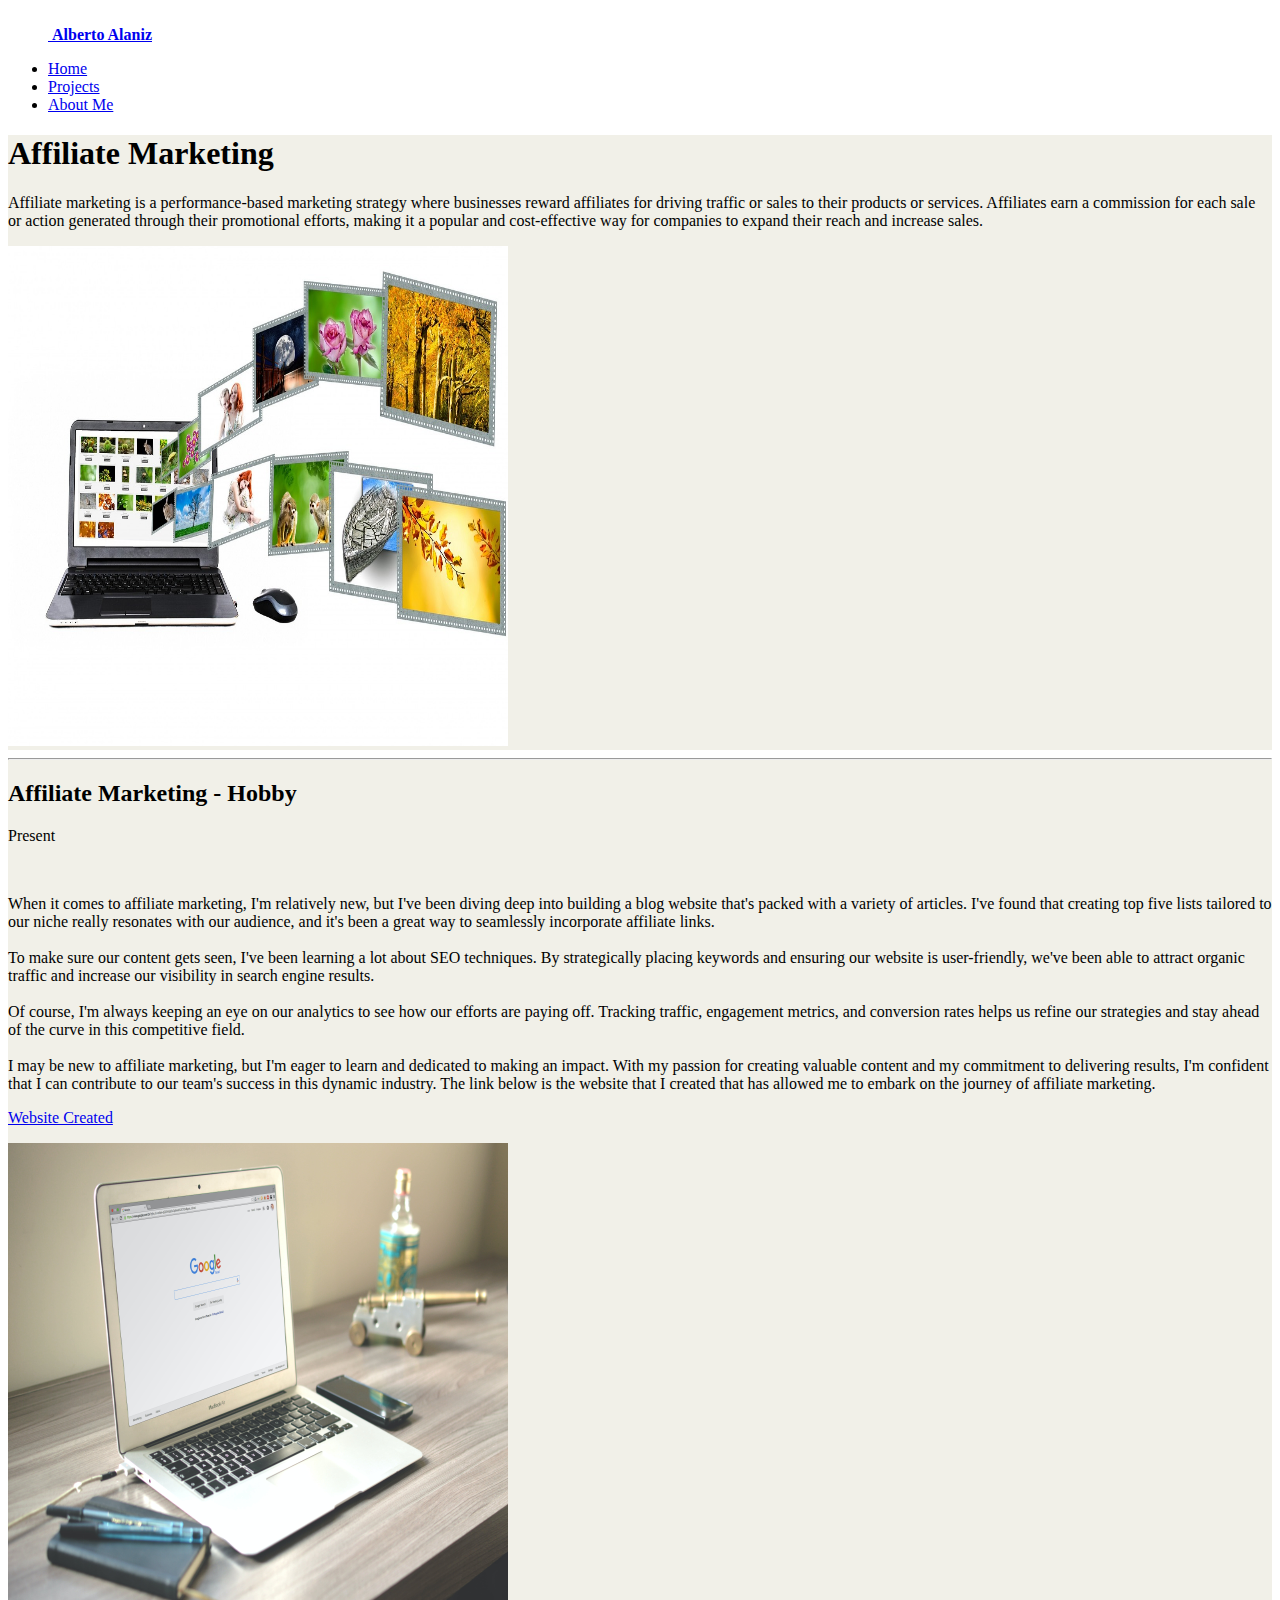
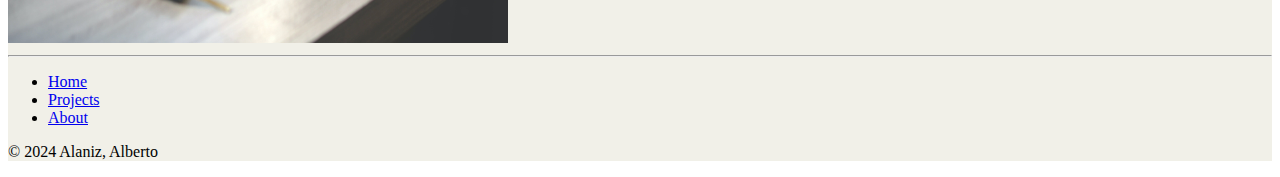
<file: marketing.html>
<!DOCTYPE html>
<html lang="en">
<head>
    <meta charset="UTF-8">
    <meta name="viewport" content="width=device-width, initial-scale=1.0">
    <link href="https://cdn.jsdelivr.net/npm/bootstrap@5.3.2/dist/css/bootstrap.min.css" rel="stylesheet" integrity="sha384-T3c6CoIi6uLrA9TneNEoa7RxnatzjcDSCmG1MXxSR1GAsXEV/Dwwykc2MPK8M2HN" crossorigin="anonymous">
    <link href="syle.css" rel="stylesheet">

    <title>Affiliate Marketing</title>
</head>
<body>
    
    <header class="d-flex flex-wrap justify-content-center py-3 mb-4 border-bottom">
        <a href="index.html" class="d-flex align-items-center mb-3 mb-md-0 me-md-auto link-body-emphasis text-decoration-none">
          <svg class="bi me-2" width="40" height="32"><use xlink:href="#bootstrap"></use></svg>
          <span class="fs-4"><b>Alberto Alaniz </b></span>
        </a>
  
        <ul class="nav nav-pills">
          <li class="nav-item"><a href="index.html" class="nav-link active" aria-current="page">Home</a></li>
          <li class="nav-item"><a href="projects.html" class="nav-link">Projects</a></li>
          <li class="nav-item"><a href="about.html" class="nav-link">About Me</a></li>
        </ul>
      </header>

      <section class="py-5 text-center container">
        <div class="row py-lg-5">
          <div class="col-lg-6 col-md-8 mx-auto">
            <h1 class="fw-normal"><b>Affiliate Marketing</b></h1>
            <p class="lead text-body-secondary">Affiliate marketing is a performance-based marketing strategy where businesses reward affiliates for driving traffic or sales to their products or services. Affiliates earn a commission for each sale or action generated through their promotional efforts, making it a popular and cost-effective way for companies to expand their reach and increase sales. </p>
            <img class="bd-placeholder-img bd-placeholder-img-lg featurette-image img-fluid mx-auto" width="500" height="500" src="amarket.jpg" role="img" aria-label="Placeholder: 500x500" preserveAspectRatio="xMidYMid slice" focusable="false"><title>Placeholder</title><rect width="100%" height="100%" fill="var(--bs-secondary-bg)"></rect><text x="50%" y="50%" fill="var(--bs-secondary-color)" dy=".3em"></text></img>

          </div>
        </div>
      </section>

      <div class="container marketing">


        <hr class="featurette-divider">
    
        <div class="row featurette">
          <div class="col-md-7">
            <h2 class="featurette-heading fw-normal lh-1"><b>Affiliate Marketing - </b><span class="text-body-secondary">Hobby </span></h2><p>Present</p><br>
            <p class="lead">When it comes to affiliate marketing, I'm relatively new, but I've been diving deep into building a blog website that's packed with a variety of articles. I've found that creating top five lists tailored to our niche really resonates with our audience, and it's been a great way to seamlessly incorporate affiliate links.
                <br><br>
                To make sure our content gets seen, I've been learning a lot about SEO techniques. By strategically placing keywords and ensuring our website is user-friendly, we've been able to attract organic traffic and increase our visibility in search engine results.
                <br><br>
                Of course, I'm always keeping an eye on our analytics to see how our efforts are paying off. Tracking traffic, engagement metrics, and conversion rates helps us refine our strategies and stay ahead of the curve in this competitive field.
                <br><br>
                I may be new to affiliate marketing, but I'm eager to learn and dedicated to making an impact. With my passion for creating valuable content and my commitment to delivering results, I'm confident that I can contribute to our team's success in this dynamic industry. The link below is the website that I created that has allowed me to embark on the journey of affiliate marketing.</p>
            <p><a class="btn btn-lg btn-primary" href="https://silken-sanctuary.com/" target="_blank">Website Created</a></p>
        </div>
          <div class="col-md-5">
            <img class="bd-placeholder-img bd-placeholder-img-lg featurette-image img-fluid mx-auto" width="500" height="500" src="market.jpg" role="img" aria-label="Placeholder: 500x500" preserveAspectRatio="xMidYMid slice" focusable="false"><title>Placeholder</title><rect width="100%" height="100%" fill="var(--bs-secondary-bg)"></rect><text x="50%" y="50%" fill="var(--bs-secondary-color)" dy=".3em"></text></img>
          </div>
        </div>
    
        <hr class="featurette-divider">
        
        <footer class="py-3 my-4">
            <ul class="nav justify-content-center border-bottom pb-3 mb-3">
              <li class="nav-item"><a href="index.html" class="nav-link px-2 text-body-secondary">Home</a></li>
              <li class="nav-item"><a href="projects.html" class="nav-link px-2 text-body-secondary">Projects</a></li>
              <li class="nav-item"><a href="about.html" class="nav-link px-2 text-body-secondary">About</a></li>
            </ul>
            <p class="text-center text-body-secondary">© 2024 Alaniz, Alberto</p>
          </footer>

        </div>


    <script src="https://cdn.jsdelivr.net/npm/bootstrap@5.3.2/dist/js/bootstrap.bundle.min.js" integrity="sha384-C6RzsynM9kWDrMNeT87bh95OGNyZPhcTNXj1NW7RuBCsyN/o0jlpcV8Qyq46cDfL" crossorigin="anonymous"></script>
</body>
</html>
</file>
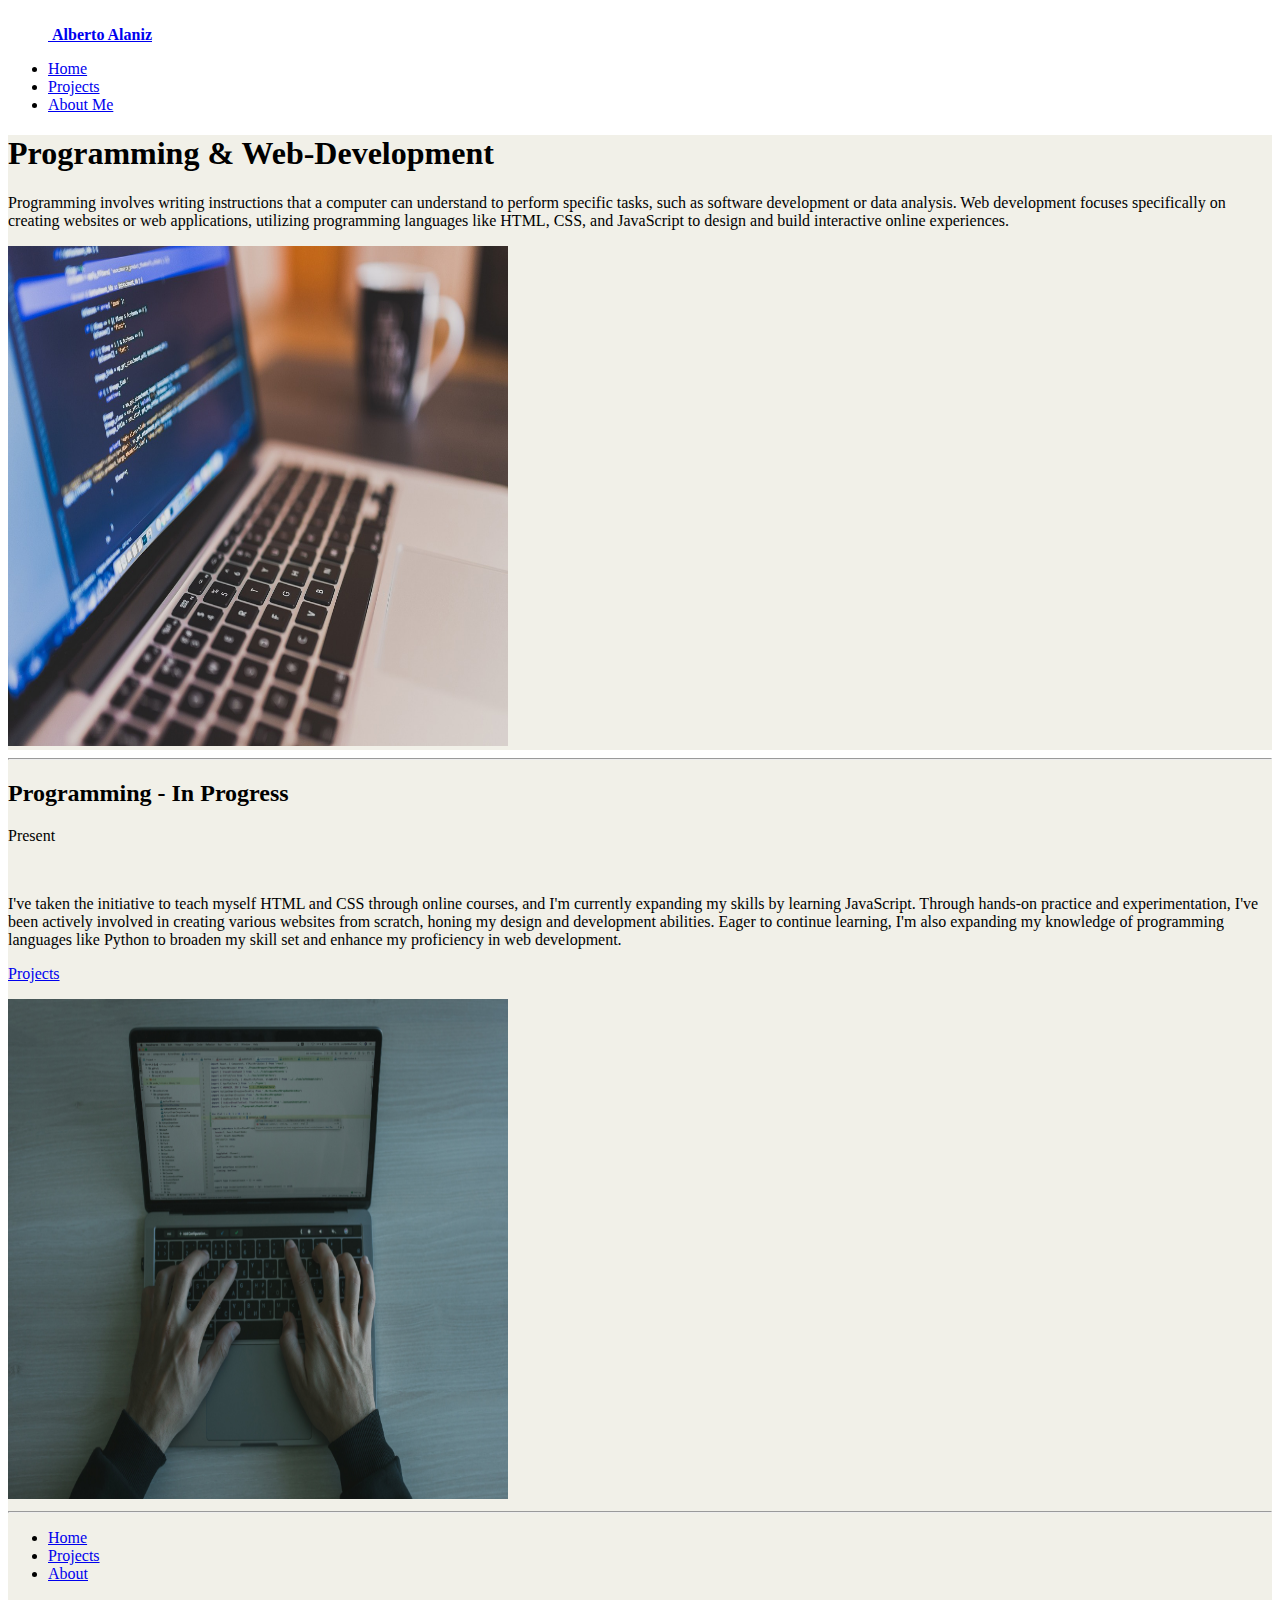
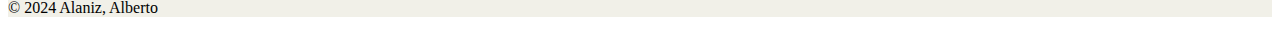
<file: programming.html>
<!DOCTYPE html>
<html lang="en">
<head>
    <meta charset="UTF-8">
    <meta name="viewport" content="width=device-width, initial-scale=1.0">
    <link href="https://cdn.jsdelivr.net/npm/bootstrap@5.3.2/dist/css/bootstrap.min.css" rel="stylesheet" integrity="sha384-T3c6CoIi6uLrA9TneNEoa7RxnatzjcDSCmG1MXxSR1GAsXEV/Dwwykc2MPK8M2HN" crossorigin="anonymous">
    <link href="syle.css" rel="stylesheet">

    <title>Programming Journey</title>
</head>
<body>

    <header class="d-flex flex-wrap justify-content-center py-3 mb-4 border-bottom">
        <a href="index.html" class="d-flex align-items-center mb-3 mb-md-0 me-md-auto link-body-emphasis text-decoration-none">
          <svg class="bi me-2" width="40" height="32"><use xlink:href="#bootstrap"></use></svg>
          <span class="fs-4"><b>Alberto Alaniz </b></span>
        </a>
  
        <ul class="nav nav-pills">
          <li class="nav-item"><a href="index.html" class="nav-link active" aria-current="page">Home</a></li>
          <li class="nav-item"><a href="projects.html" class="nav-link">Projects</a></li>
          <li class="nav-item"><a href="about.html" class="nav-link">About Me</a></li>
        </ul>
      </header>

      <section class="py-5 text-center container">
        <div class="row py-lg-5">
          <div class="col-lg-6 col-md-8 mx-auto">
            <h1 class="fw-normal"><b>Programming & Web-Development</b></h1>
            <p class="lead text-body-secondary">Programming involves writing instructions that a computer can understand to perform specific tasks, such as software development or data analysis. Web development focuses specifically on creating websites or web applications, utilizing programming languages like HTML, CSS, and JavaScript to design and build interactive online experiences. </p>
            <img class="bd-placeholder-img bd-placeholder-img-lg featurette-image img-fluid mx-auto" width="500" height="500" src="coding.jpg" role="img" aria-label="Placeholder: 500x500" preserveAspectRatio="xMidYMid slice" focusable="false"><title>Placeholder</title><rect width="100%" height="100%" fill="var(--bs-secondary-bg)"></rect><text x="50%" y="50%" fill="var(--bs-secondary-color)" dy=".3em"></text></img>

          </div>
        </div>
      </section>

      <div class="container marketing">


        <hr class="featurette-divider">
    
        <div class="row featurette">
          <div class="col-md-7">
            <h2 class="featurette-heading fw-normal lh-1"><b>Programming - </b><span class="text-body-secondary">In Progress </span></h2><p>Present</p><br>
            <p class="lead">I've taken the initiative to teach myself HTML and CSS through online courses, and I'm currently expanding my skills by learning JavaScript. Through hands-on practice and experimentation, I've been actively involved in creating various websites from scratch, honing my design and development abilities. Eager to continue learning, I'm also expanding my knowledge of programming languages like Python to broaden my skill set and enhance my proficiency in web development.</p>
            <p><a class="btn btn-lg btn-primary" href="projects.html">Projects</a></p>
        </div>
          <div class="col-md-5">
            <img class="bd-placeholder-img bd-placeholder-img-lg featurette-image img-fluid mx-auto" width="500" height="500" src="codenum.jpg" role="img" aria-label="Placeholder: 500x500" preserveAspectRatio="xMidYMid slice" focusable="false"><title>Placeholder</title><rect width="100%" height="100%" fill="var(--bs-secondary-bg)"></rect><text x="50%" y="50%" fill="var(--bs-secondary-color)" dy=".3em"></text></img>
          </div>
        </div>
    
        <hr class="featurette-divider">
        
        <footer class="py-3 my-4">
            <ul class="nav justify-content-center border-bottom pb-3 mb-3">
              <li class="nav-item"><a href="index.html" class="nav-link px-2 text-body-secondary">Home</a></li>
              <li class="nav-item"><a href="projects.html" class="nav-link px-2 text-body-secondary">Projects</a></li>
              <li class="nav-item"><a href="about.html" class="nav-link px-2 text-body-secondary">About</a></li>
            </ul>
            <p class="text-center text-body-secondary">© 2024 Alaniz, Alberto</p>
          </footer>

        </div>

        <script src="https://cdn.jsdelivr.net/npm/bootstrap@5.3.2/dist/js/bootstrap.bundle.min.js" integrity="sha384-C6RzsynM9kWDrMNeT87bh95OGNyZPhcTNXj1NW7RuBCsyN/o0jlpcV8Qyq46cDfL" crossorigin="anonymous"></script>

</body>
</html>
</file>
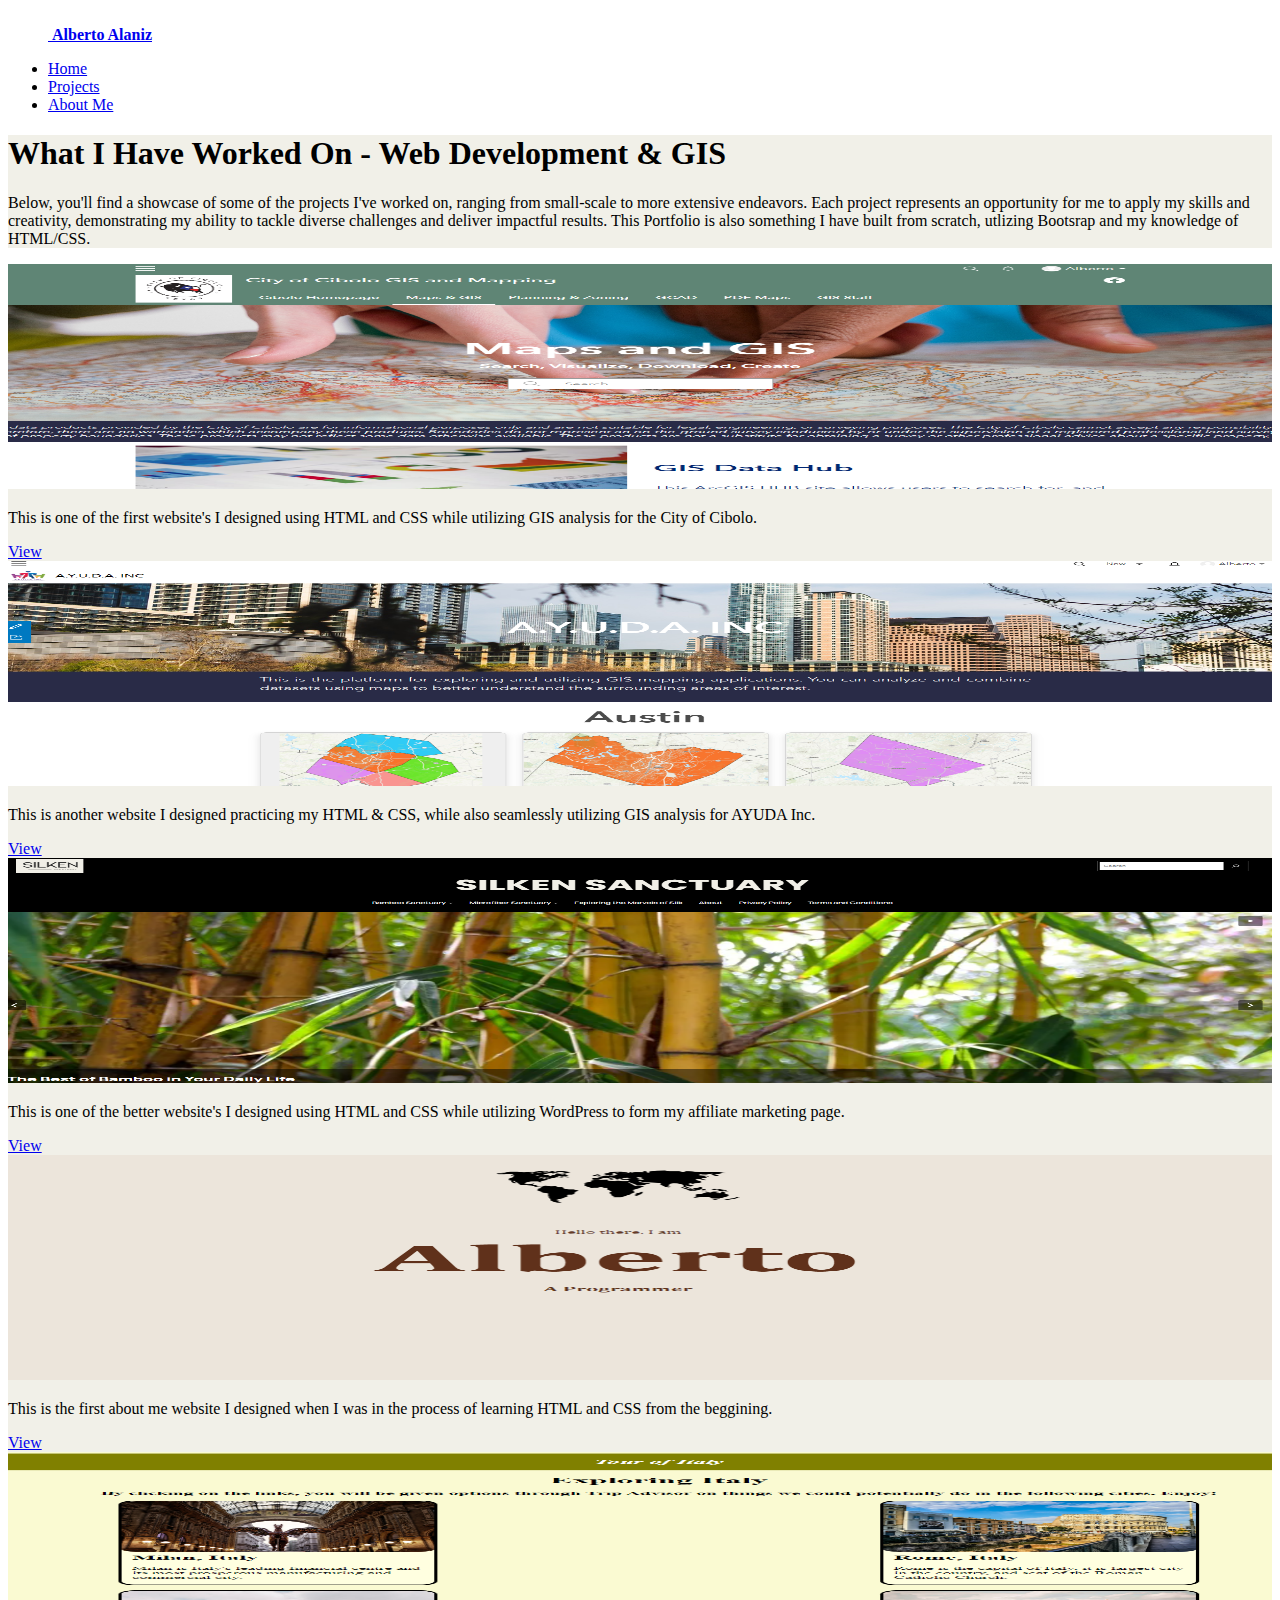
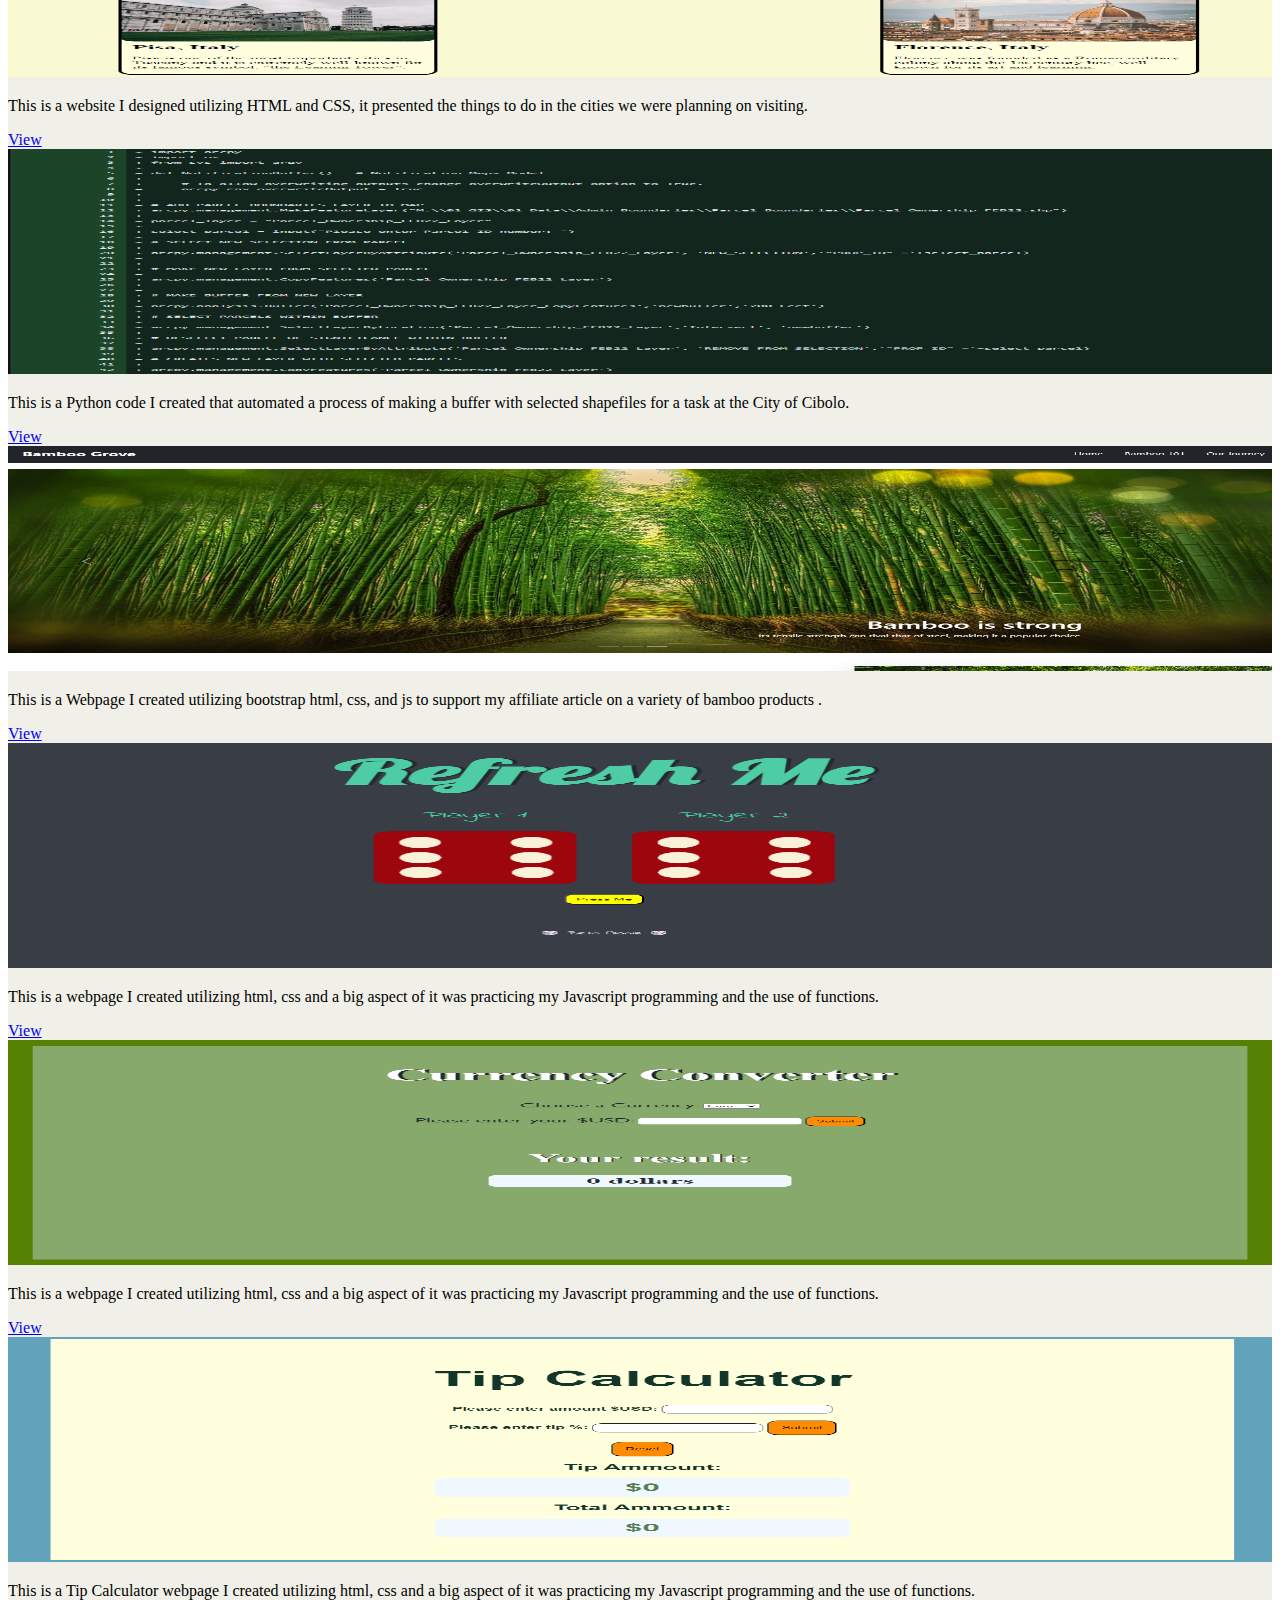
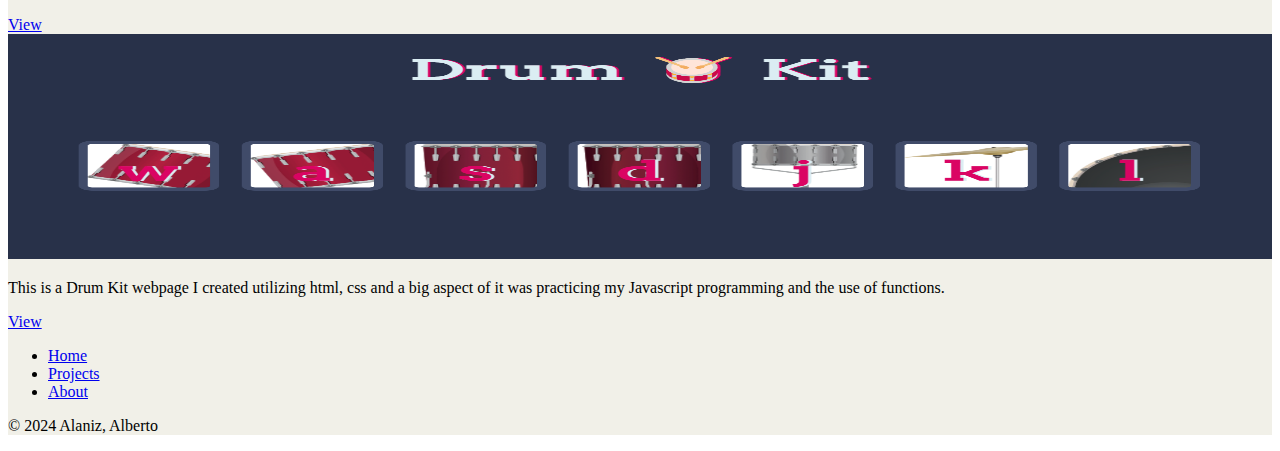
<file: projects.html>
<!DOCTYPE html>
<html lang="en">
<head>
    <meta charset="UTF-8">
    <meta name="viewport" content="width=device-width, initial-scale=1.0">
    <link href="https://cdn.jsdelivr.net/npm/bootstrap@5.3.2/dist/css/bootstrap.min.css" rel="stylesheet" integrity="sha384-T3c6CoIi6uLrA9TneNEoa7RxnatzjcDSCmG1MXxSR1GAsXEV/Dwwykc2MPK8M2HN" crossorigin="anonymous">
    <link href="syle.css" rel="stylesheet">
    <title>Projects</title>
</head>
<body>

    <header class="d-flex flex-wrap justify-content-center py-3 mb-4 border-bottom">
        <a href="index.html" class="d-flex align-items-center mb-3 mb-md-0 me-md-auto link-body-emphasis text-decoration-none">
          <svg class="bi me-2" width="40" height="32"><use xlink:href="#bootstrap"></use></svg>
          <span class="fs-4"><b>Alberto Alaniz </b></span>
        </a>
  
        <ul class="nav nav-pills">
          <li class="nav-item"><a href="index.html" class="nav-link active" aria-current="page">Home</a></li>
          <li class="nav-item"><a href="projects.html" class="nav-link">Projects</a></li>
          <li class="nav-item"><a href="about.html" class="nav-link">About Me</a></li>
        </ul>
      </header>

      <section class="py-5 text-center container" id="page">
        <div class="row py-lg-5">
          <div class="col-lg-6 col-md-8 mx-auto" >
            <h1 class="fw-normal"><b>What I Have Worked On - Web Development & GIS</b></h1>
            <p class="lead text-body-secondary">Below, you'll find a showcase of some of the projects I've worked on, ranging from small-scale to more extensive endeavors. Each project represents an opportunity for me to apply my skills and creativity, demonstrating my ability to tackle diverse challenges and deliver impactful results. This Portfolio is also something I have built from scratch, utlizing Bootsrap and my knowledge of HTML/CSS. </p>
          </div>
        </div>
      </section>

      <div class="container">

        <div class="row row-cols-1 row-cols-sm-2 row-cols-md-3 g-3">
          <div class="col">
            <div class="card shadow-sm">
              <a href="https://maps-and-gis-cibolotx.hub.arcgis.com/" target="_blank" ><img class="bd-placeholder-img card-img-top" width="100%" height="225" src="cibologis.png" role="img" aria-label="Placeholder: Thumbnail" preserveAspectRatio="xMidYMid slice" focusable="false"><title>Placeholder</title><rect width="100%" height="100%" fill="#55595c"></rect><text x="50%" y="50%" fill="#eceeef" dy=".3em"></text></img></a>
              <div class="card-body">
                <p class="card-text">This is one of the first website's I designed using HTML and CSS while utilizing GIS analysis for the City of Cibolo.</p>
                <div class="d-flex justify-content-between align-items-center">
                  <div class="btn-group">
                    <a class="btn btn-lg btn-primary" href="https://maps-and-gis-cibolotx.hub.arcgis.com/" target="_blank">View</a>
                    
                  </div>
                  <small class="text-body-secondary"></small>
                </div>
              </div>
            </div>
          </div>
          <div class="col">
            <div class="card shadow-sm">
                <a href="https://ayuda-alaniz.hub.arcgis.com/" target="_blank"><img class="bd-placeholder-img card-img-top" width="100%" height="225" src="ayudawebsite.png" role="img" aria-label="Placeholder: Thumbnail" preserveAspectRatio="xMidYMid slice" focusable="false"><title>Placeholder</title><rect width="100%" height="100%" fill="#55595c"></rect><text x="50%" y="50%" fill="#eceeef" dy=".3em"></text></img></a>
                <div class="card-body">
                <p class="card-text">This is another website I designed practicing my HTML & CSS, while also seamlessly utilizing GIS analysis for AYUDA Inc.</p>
                <div class="d-flex justify-content-between align-items-center">
                  <div class="btn-group">
                    <a class="btn btn-lg btn-primary" href="https://ayuda-alaniz.hub.arcgis.com/" target="_blank">View</a>
                    
                  </div>
                  <small class="text-body-secondary"></small>
                </div>
              </div>
            </div>
          </div>
          <div class="col">
            <div class="card shadow-sm">
                <a href="https://silken-sanctuary.com/" target="_blank"><img class="bd-placeholder-img card-img-top" width="100%" height="225" src="silkenweb.png" role="img" aria-label="Placeholder: Thumbnail" preserveAspectRatio="xMidYMid slice" focusable="false"><title>Placeholder</title><rect width="100%" height="100%" fill="#55595c"></rect><text x="50%" y="50%" fill="#eceeef" dy=".3em"></text></img></a>
                <div class="card-body">
                <p class="card-text">This is one of the better website's I designed using HTML and CSS while utilizing WordPress to form my affiliate marketing page.</p>
                <div class="d-flex justify-content-between align-items-center">
                  <div class="btn-group">
                    <a class="btn btn-lg btn-primary" href="https://silken-sanctuary.com/" target="_blank">View</a>
                    
                  </div>
                  <small class="text-body-secondary"></small>
                </div>
              </div>
            </div>
          </div>
  
          <div class="col">
            <div class="card shadow-sm">
                <a href="https://betoalaniz.github.io/Personal-Website/" target="_blank"><img class="bd-placeholder-img card-img-top" width="100%" height="225" src="boutme.png" role="img" aria-label="Placeholder: Thumbnail" preserveAspectRatio="xMidYMid slice" focusable="false"><title>Placeholder</title><rect width="100%" height="100%" fill="#55595c"></rect><text x="50%" y="50%" fill="#eceeef" dy=".3em"></text></img></a>
                <div class="card-body">
                <p class="card-text">This is the first about me website I designed when I was in the process of learning HTML and CSS from the beggining.</p>
                <div class="d-flex justify-content-between align-items-center">
                  <div class="btn-group">
                    <a class="btn btn-lg btn-primary" href="https://betoalaniz.github.io/Personal-Website/" target="_blank">View</a>
                    
                  </div>
                  <small class="text-body-secondary"></small>
                </div>
              </div>
            </div>
          </div>
          <div class="col">
            <div class="card shadow-sm">
                <a href="https://betoalaniz.github.io/Italia-Tour/" target="_blank"><img class="bd-placeholder-img card-img-top" width="100%" height="225" src="tourofitaly.png" role="img" aria-label="Placeholder: Thumbnail" preserveAspectRatio="xMidYMid slice" focusable="false"><title>Placeholder</title><rect width="100%" height="100%" fill="#55595c"></rect><text x="50%" y="50%" fill="#eceeef" dy=".3em"></text></img></a>
                <div class="card-body">
                <p class="card-text">This is a website I designed utilizing HTML and CSS, it presented the things to do in the cities we were planning on visiting.</p>
                <div class="d-flex justify-content-between align-items-center">
                  <div class="btn-group">
                    <a class="btn btn-lg btn-primary" href="https://betoalaniz.github.io/Italia-Tour/" target="_blank">View</a>
                    
                  </div>
                  <small class="text-body-secondary"></small>
                </div>
              </div>
            </div>
          </div>
          <div class="col">
            <div class="card shadow-sm">
                <a href="https://drive.google.com/file/d/15W68s03Y2zgQCuFMj2uiX78BSllvO1v-/view?usp=sharing" target="_blank"><img class="bd-placeholder-img card-img-top" width="100%" height="225" src="buffercode.png" role="img" aria-label="Placeholder: Thumbnail" preserveAspectRatio="xMidYMid slice" focusable="false"><title>Placeholder</title><rect width="100%" height="100%" fill="#55595c"></rect><text x="50%" y="50%" fill="#eceeef" dy=".3em"></text></img></a>
                <div class="card-body">
                <p class="card-text">This is a Python code I created that automated a process of making a buffer with selected shapefiles for a task at the City of Cibolo.</p>
                <div class="d-flex justify-content-between align-items-center">
                  <div class="btn-group">
                    <a class="btn btn-lg btn-primary" href="https://drive.google.com/file/d/15W68s03Y2zgQCuFMj2uiX78BSllvO1v-/view?usp=sharing" target="_blank">View</a>
                    
                  </div>
                  <small class="text-body-secondary"></small>
                </div>
              </div>
            </div>
          </div>
          <div class="col">
            <div class="card shadow-sm">
                <a href="https://bamboojourney.github.io/Bamboo_hub/" target="_blank"><img class="bd-placeholder-img card-img-top" width="100%" height="225" src="bamboogrove.png" role="img" aria-label="Placeholder: Thumbnail" preserveAspectRatio="xMidYMid slice" focusable="false"><title>Placeholder</title><rect width="100%" height="100%" fill="#55595c"></rect><text x="50%" y="50%" fill="#eceeef" dy=".3em"></text></img></a>
                <div class="card-body">
                <p class="card-text">This is a Webpage I created utilizing bootstrap html, css, and js to support my affiliate article on a variety of bamboo products .</p>
                <div class="d-flex justify-content-between align-items-center">
                  <div class="btn-group">
                    <a class="btn btn-lg btn-primary" href="https://bamboojourney.github.io/Bamboo_hub/" target="_blank">View</a>
                    
                  </div>
                  <small class="text-body-secondary"></small>
                </div>
              </div>
            </div>
          </div>
          <div class="col">
            <div class="card shadow-sm">
                <a href="https://betoalaniz.github.io/DiceRoll/" target="_blank"><img class="bd-placeholder-img card-img-top" width="100%" height="225" src="Diceroll.png" role="img" aria-label="Placeholder: Thumbnail" preserveAspectRatio="xMidYMid slice" focusable="false"><title>Placeholder</title><rect width="100%" height="100%" fill="#55595c"></rect><text x="50%" y="50%" fill="#eceeef" dy=".3em"></text></img></a>
                <div class="card-body">
                <p class="card-text">This is a webpage I created utilizing html, css and a big aspect of it was practicing my Javascript programming and the use of functions.</p>
                <div class="d-flex justify-content-between align-items-center">
                  <div class="btn-group">
                    <a class="btn btn-lg btn-primary" href="https://betoalaniz.github.io/DiceRoll/" target="_blank">View</a>
                    
                  </div>
                  <small class="text-body-secondary"></small>
                </div>
              </div>
            </div>
          </div>
          <div class="col">
            <div class="card shadow-sm">
                <a href="https://betoalaniz.github.io/currencyConverter/" target="_blank"><img class="bd-placeholder-img card-img-top" width="100%" height="225" src="currencyConverter.png" role="img" aria-label="Placeholder: Thumbnail" preserveAspectRatio="xMidYMid slice" focusable="false"><title>Placeholder</title><rect width="100%" height="100%" fill="#55595c"></rect><text x="50%" y="50%" fill="#eceeef" dy=".3em"></text></img></a>
                <div class="card-body">
                <p class="card-text">This is a webpage I created utilizing html, css and a big aspect of it was practicing my Javascript programming and the use of functions.</p>
                <div class="d-flex justify-content-between align-items-center">
                  <div class="btn-group">
                    <a class="btn btn-lg btn-primary" href="https://betoalaniz.github.io/currencyConverter/" target="_blank">View</a>
                    
                  </div>
                  <small class="text-body-secondary"></small>
                </div>
              </div>
            </div>
          </div>
            <div class="col">
            <div class="card shadow-sm">
                <a href="https://betoalaniz.github.io/tipCalculator/" target="_blank"><img class="bd-placeholder-img card-img-top" width="100%" height="225" src="tipCalculator.png" role="img" aria-label="Placeholder: Thumbnail" preserveAspectRatio="xMidYMid slice" focusable="false"><title>Placeholder</title><rect width="100%" height="100%" fill="#55595c"></rect><text x="50%" y="50%" fill="#eceeef" dy=".3em"></text></img></a>
                <div class="card-body">
                <p class="card-text">This is a Tip Calculator webpage I created utilizing html, css and a big aspect of it was practicing my Javascript programming and the use of functions.</p>
                <div class="d-flex justify-content-between align-items-center">
                  <div class="btn-group">
                    <a class="btn btn-lg btn-primary" href="https://betoalaniz.github.io/tipCalculator/" target="_blank">View</a>
                    
                  </div>
                  <small class="text-body-secondary"></small>
                </div>
              </div>
            </div>
          </div>
          <div class="col">
            <div class="card shadow-sm">
                <a href="https://betoalaniz.github.io/drumKit/" target="_blank"><img class="bd-placeholder-img card-img-top" width="100%" height="225" src="drumKit.png" role="img" aria-label="Placeholder: Thumbnail" preserveAspectRatio="xMidYMid slice" focusable="false"><title>Placeholder</title><rect width="100%" height="100%" fill="#55595c"></rect><text x="50%" y="50%" fill="#eceeef" dy=".3em"></text></img></a>
                <div class="card-body">
                <p class="card-text">This is a Drum Kit webpage I created utilizing html, css and a big aspect of it was practicing my Javascript programming and the use of functions.</p>
                <div class="d-flex justify-content-between align-items-center">
                  <div class="btn-group">
                    <a class="btn btn-lg btn-primary" href="https://betoalaniz.github.io/drumKit/" target="_blank">View</a>
                    
                  </div>
                  <small class="text-body-secondary"></small>
                </div>
              </div>
            </div>
          </div>
          
          </div>


          <footer class="py-3 my-4">
            <ul class="nav justify-content-center border-bottom pb-3 mb-3">
              <li class="nav-item"><a href="index.html" class="nav-link px-2 text-body-secondary">Home</a></li>
              <li class="nav-item"><a href="projects.html" class="nav-link px-2 text-body-secondary">Projects</a></li>
              <li class="nav-item"><a href="about.html" class="nav-link px-2 text-body-secondary">About</a></li>
            </ul>
            <p class="text-center text-body-secondary">© 2024 Alaniz, Alberto</p>
          </footer>
        </div>
      </div>

      


    <script src="https://cdn.jsdelivr.net/npm/bootstrap@5.3.2/dist/js/bootstrap.bundle.min.js" integrity="sha384-C6RzsynM9kWDrMNeT87bh95OGNyZPhcTNXj1NW7RuBCsyN/o0jlpcV8Qyq46cDfL" crossorigin="anonymous"></script>
</body>
</html>
</file>
<file: syle.css>
.container{
    background-color: #F1F0E8;
}
</file>
